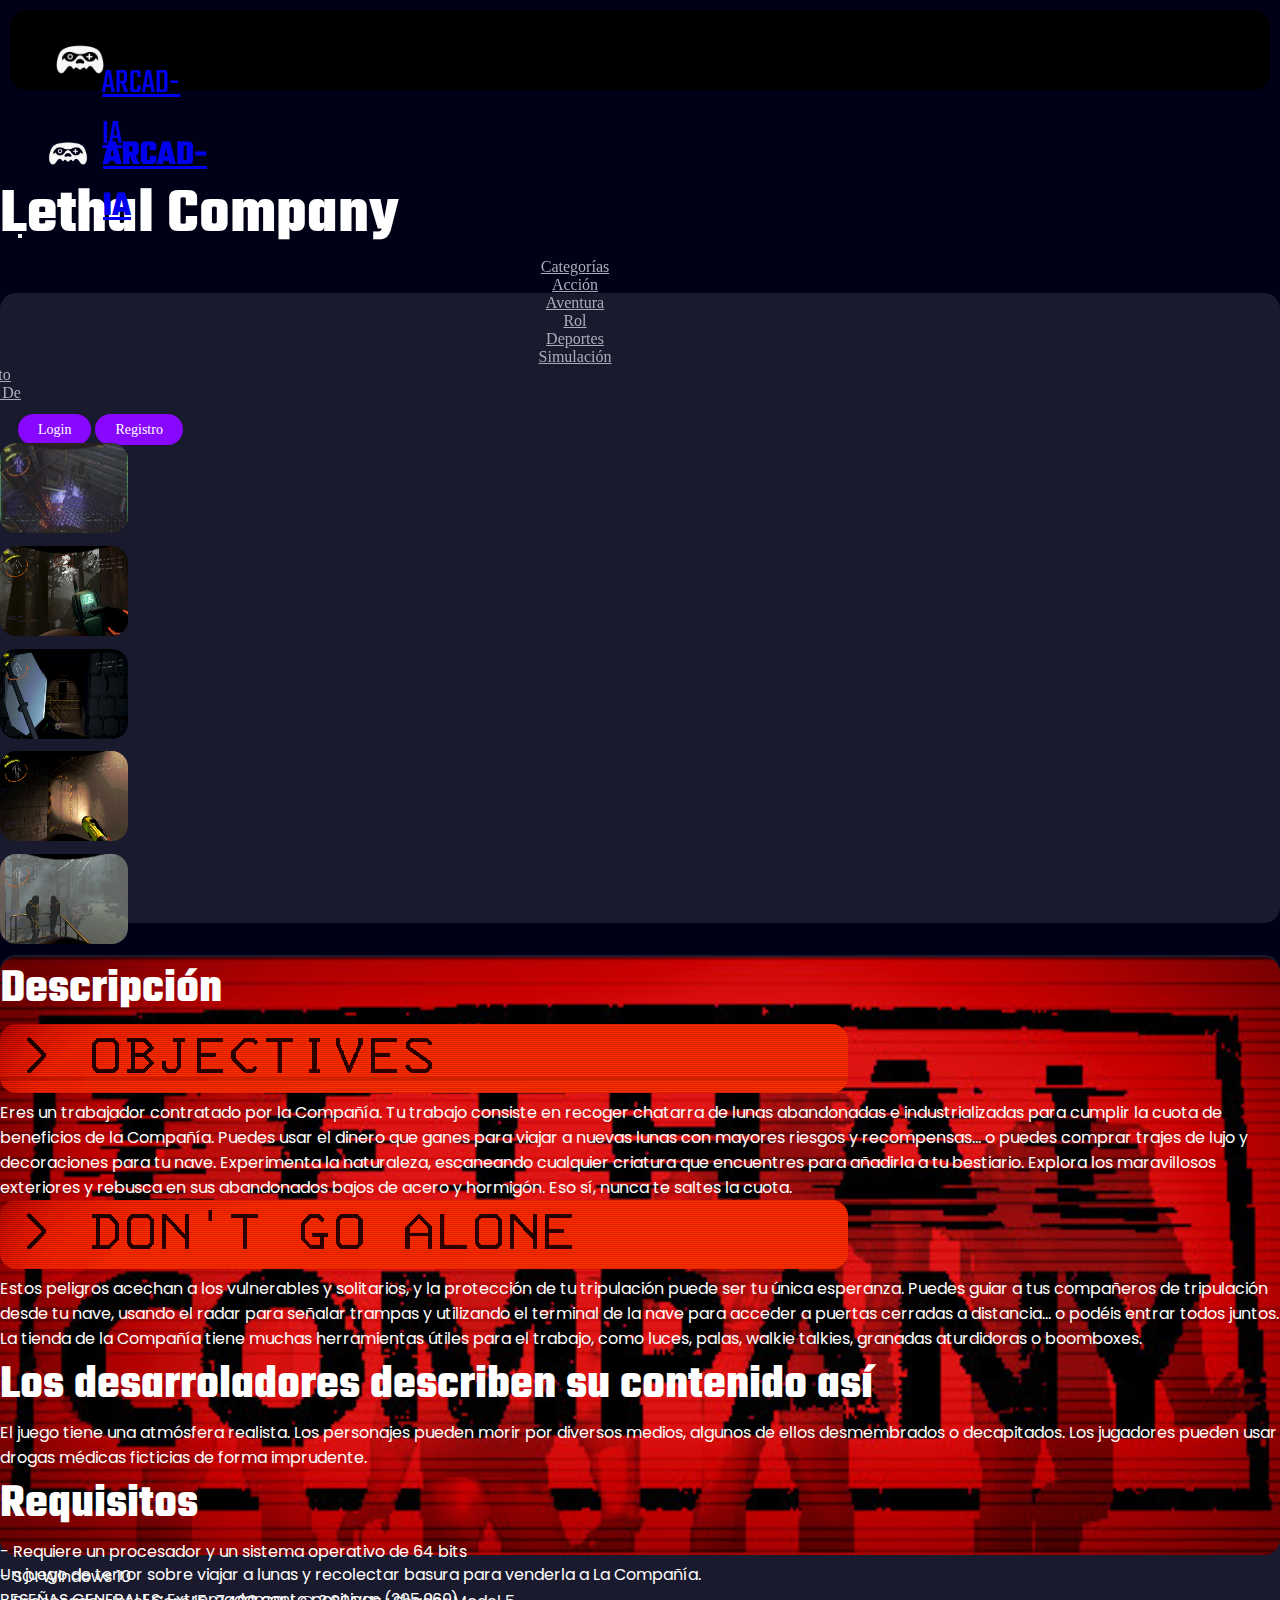
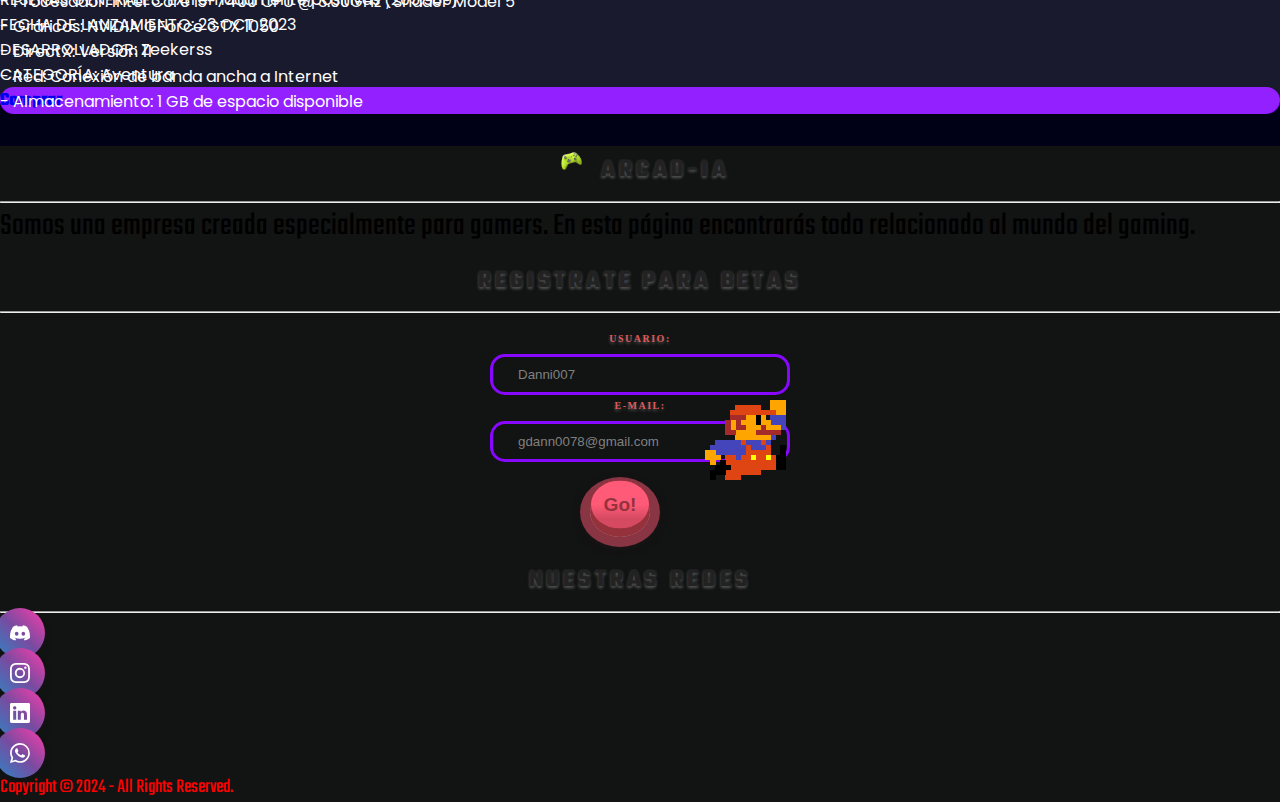
<file: pages/lethal.html>
<!DOCTYPE html>
<html lang="es">

<head>
    <meta charset="UTF-8">
    <meta name="viewport" content="width=device-width, initial-scale=1.0">

    <!--=============================FONTS=============================-->
    <link rel="preconnect" href="https://fonts.googleapis.com">
    <link rel="preconnect" href="https://fonts.gstatic.com" crossorigin>
    <link href="https://fonts.googleapis.com/css2?family=Poppins:wght@300&display=swap" rel="stylesheet">
    <link rel="preconnect" href="https://fonts.googleapis.com">
    <link rel="preconnect" href="https://fonts.gstatic.com" crossorigin>
    <link href="https://fonts.googleapis.com/css2?family=Teko&display=swap" rel="stylesheet">

    <!--===========================BOOTSTRAP=========================-->
    <link href="https://cdn.jsdelivr.net/npm/bootstrap@5.3.2/dist/css/bootstrap.min.css" rel="stylesheet"
        integrity="sha384-T3c6CoIi6uLrA9TneNEoa7RxnatzjcDSCmG1MXxSR1GAsXEV/Dwwykc2MPK8M2HN" crossorigin="anonymous">
    <link rel="stylesheet" href="/styles/navbar.css">
    <link rel="stylesheet" href="/styles/juego.css">
    <link rel="stylesheet" href="/styles/footer.css">
    <link rel="stylesheet" href="https://use.fontawesome.com/releases/v5.6.3/css/all.css">
    <link rel="shortcut icon" href="/assets/images/logo grande.png" type="png" />
    <title>ARCAD-IA | Lethal Company</title>
</head>

<body>
    <header>
        <nav class="navbar navbar-dark bg-dark navbar-expand-lg fixed-top">
            <div class="container-fluid">
                <a class="navbar-brand me-auto" href="/index.html">
                    <img src="/assets/images//logo-PhotoRoom.png-PhotoRoom.png" alt="Logo">
                    <div class="logoNombre d-none d-sm-block animate">
                        ARCAD-IA
                    </div>
                </a>
                <div class="offcanvas offcanvas-end text-bg-dark" tabindex="-1" id="offcanvasDarkNavbar"
                    aria-labelledby="offcanvasDarkNavbarLabel">
                    <div class="offcanvas-header">
                        <h5 class="offcanvas-title" id="offcanvasDarkNavbarLabel">
                            <a class="navbar-brand" href="/index.html">
                                <img src="/assets/images/logo-PhotoRoom.png-PhotoRoom.png" alt="Logo">
                                <div class="logoNombre">
                                    ARCAD-IA
                                </div>
                            </a>
                        </h5>
                        <button type="button" class="btn-close btn-close-white" data-bs-dismiss="offcanvas"
                            aria-label="Close"></button>
                    </div>
                    <div class="offcanvas-body">
                        <ul class="navbar-nav justify-content-center flex-grow-1">
                            <li class="nav-item">
                                <a class="nav-link mx-lg-2" aria-current="page" href="/index.html">Inicio</a>
                            </li>
                            <li class="nav-item dropdown">
                                <a class="nav-link dropdown-toggle" href="#" role="button" data-bs-toggle="dropdown"
                                    aria-expanded="false">
                                    Categorías
                                </a>
                                <ul class="dropdown-menu dropdown-menu-dark">
                                    <li><a class="dropdown-item" href="#accion">Acción</a></li>
                                    <li><a class="dropdown-item" href="#aventura">Aventura</a></li>
                                    <li><a class="dropdown-item" href="#rol">Rol</a></li>
                                    <li><a class="dropdown-item" href="#deportes">Deportes</a></li>
                                    <li><a class="dropdown-item" href="/pages/404.html">Simulación</a></li>
                                </ul>
                            </li>
                            <li class="nav-item">
                                <a class="nav-link mx-lg-2" href="/pages/contacto.html">Contacto</a>
                            </li>
                            <li class="nav-item">
                                <a class="nav-link mx-lg-2" href="/pages/nosotros.html">Acerca De</a>
                            </li>
                            <li>
                                <div class="container">
                                    <input type="text" placeholder="Buscar..." maxlength="30" class="rounded-end-pill">
                                    <div class="btnLupa rounded-start-pill">
                                        <i class="fa fa-search"></i>
                                    </div>
                                </div>
                            </li>
                        </ul>
                    </div>
                </div>
                <div>
                    <a href="/pages/login.html" class="login-button">Login</a>
                    <a href="/pages/registro.html" class="login-button">Registro</a>
                    <!-- <a href="/pages/administacion.html" class="login-button d-hidden" id="botonAdmin"><i class="fa fa-user"></i></a> -->

                </div>
                <button class="navbar-toggler" type="button" data-bs-toggle="offcanvas"
                    data-bs-target="#offcanvasDarkNavbar" aria-controls="offcanvasDarkNavbar"
                    aria-label="Toggle navigation">
                    <span class="navbar-toggler-icon"></span>
                </button>
            </div>
        </nav>
    </header>

    <main class="p-4">
        <h1 class="text-center">Lethal Company</h1>
        <section class="principalSection d-flex justify-content-between p-4 flex-column-reverse flex-xl-row">
            <div class="presentacion d-flex flex-column">
                <iframe src="https://www.youtube.com/embed/qQFUol6k-ig?si=Pr8DyYhFi4oPVQmK" title="YouTube video player"
                    frameborder="0"
                    allow="accelerometer; autoplay; clipboard-write; encrypted-media; gyroscope; picture-in-picture; web-share"
                    allowfullscreen class="trailer img-maximizada mb-2" id="trailer-maximizado"></iframe>
                <img src="/assets/images/lc1.jpg" alt="imagen 1 preview" id="img1-maximizada"
                    class="img-maximizada mb-2">
                <img src="/assets/images/lc2.jpg" alt="imagen 2 preview" id="img2-maximizada"
                    class="img-maximizada mb-2">
                <img src="/assets/images/lc3.jpg" alt="imagen 3 preview" id="img3-maximizada"
                    class="img-maximizada mb-2">
                <img src="/assets/images/lc4.jpg" alt="imagen 4 preview" id="img4-maximizada"
                    class="img-maximizada mb-2">

                <div class="imagenes-presentacion d-flex">
                    <img src="/assets/images/lctrailer.jpg" alt="trailer Preview" id="trailer-preview"
                        onclick="mostrarImagenes('#trailer-maximizado', '#img1-maximizada', '#img2-maximizada', '#img3-maximizada', '#img4-maximizada')">
                    <img src="/assets/images/lc1.jpg" alt="imagen 1 preview" id="img1-preview"
                        onclick="mostrarImagenes('#img1-maximizada', '#trailer-maximizado', '#img2-maximizada', '#img3-maximizada', '#img4-maximizada')">
                    <img src="/assets/images/lc2.jpg" alt="imagen 2 preview" id="img2-preview"
                        onclick="mostrarImagenes('#img2-maximizada', '#trailer-maximizado', '#img1-maximizada', '#img3-maximizada', '#img4-maximizada')">
                    <img src="/assets/images/lc3.jpg" alt="imagen 3 preview" id="img3-preview"
                        onclick="mostrarImagenes('#img3-maximizada', '#trailer-maximizado', '#img2-maximizada', '#img1-maximizada', '#img4-maximizada')">
                    <img src="/assets/images/lc4.jpg" alt="imagen 4 preview" id="img4-preview" class="m-0"
                        onclick="mostrarImagenes('#img4-maximizada', '#trailer-maximizado', '#img2-maximizada', '#img3-maximizada', '#img1-maximizada')">

                </div>
            </div>


            <div class="logo-descripcion d-flex flex-column align-items-md-center align-items-xl-start px-2">
                <img src="/assets/images/header.jpg" alt="logo Lethal Company" class="mb-2 headerImage">
                <div class="parrafos">
                    <p>Un juego de terror sobre viajar a lunas y recolectar basura para venderla a La Compañía.</p>
                    <p>RESEÑAS GENERALES: Extremadamente positivas (205,969)</p>
                    <p>FECHA DE LANZAMIENTO: 23 OCT 2023</p>
                    <p>DESARROLLADOR: Zeekerss</p>
                    <p>CATEGORÍA: Aventura</p>
                </div>

                <div class="botonDescargar mt-2 p-2 px-4 align-self-center d-flex align-items-center">
                    <a href="/pages/404.html" class="text-light">
                        <h3>Comprar</h3>
                    </a>
                </div>

            </div>
        </section>

        <section class="infoSection p-4">
            <h2>Descripción</h2>
            <img src="/assets/images/lethalCompanyDescHeader.gif" alt="Objetivos" class="mb-2">
            <p>Eres un trabajador contratado por la Compañía. Tu trabajo consiste en recoger chatarra de lunas
                abandonadas e industrializadas para cumplir la cuota de beneficios de la Compañía. Puedes usar el dinero
                que ganes para viajar a nuevas lunas con mayores riesgos y recompensas... o puedes comprar trajes de
                lujo y decoraciones para tu nave. Experimenta la naturaleza, escaneando cualquier criatura que
                encuentres para añadirla a tu bestiario. Explora los maravillosos exteriores y rebusca en sus
                abandonados bajos de acero y hormigón. Eso sí, nunca te saltes la cuota.</p>
            <img src="/assets/images/lethalCompanyDescHeader2.gif" alt="No vayas solo" class="mb-2">
            <p>Estos peligros acechan a los vulnerables y solitarios, y la protección de tu tripulación puede ser tu
                única esperanza. Puedes guiar a tus compañeros de tripulación desde tu nave, usando el radar para
                señalar trampas y utilizando el terminal de la nave para acceder a puertas cerradas a distancia... o
                podéis entrar todos juntos. La tienda de la Compañía tiene muchas herramientas útiles para el trabajo,
                como luces, palas, walkie talkies, granadas aturdidoras o boomboxes.</p>
            <h2>Los desarroladores describen su contenido así</h2>
            <p>El juego tiene una atmósfera realista. Los personajes pueden morir por diversos medios, algunos de ellos
                desmembrados o decapitados. Los jugadores pueden usar drogas médicas ficticias de forma imprudente.</p>
            <h2>Requisitos</h2>

            <p>- Requiere un procesador y un sistema operativo de 64 bits
            <p>- SO: Windows 10</p>
            <p>- Procesador: Intel Core i5-7400 CPU @ 3.00GHz ; Shader Model 5</p>
            <p>- Gráficos: NVIDIA GForce GTX 1050</p>
            <p>- DirectX: Versión 11</p>
            <p>- Red: Conexión de banda ancha a Internet</p>
            <p>- Almacenamiento: 1 GB de espacio disponible</p>
            
        </section>
    </main>

    <footer>
        <div class="container">
            <div class="row">
                <div class="col-12 col-md-6 col-lg-4">
                    <h5 class="text-uppercase mb-4 font-weigth-bold text-light title animate">
                        <img src="/assets/images/istockphoto-1410231642-2048x2048-removebg-preview.ico"
                            alt="joystick-icon" class="img-fluid joystick-icon" />
                        Arcad-ia
                    </h5>
                    <hr class="mb-4" />
                    <p class="animate text-bold color text-light">
                        Somos una empresa creada especialmente para gamers. En esta página
                        encontrarás todo relacionado al mundo del gaming.
                    </p>
                </div>
                <div class="col-12 col-md-6 col-lg-4">
                    <h5 class="mb-2 font-weigth-bold text-light title animate">
                        Registrate para Betas
                    </h5>
                    <hr class="mb-4" />
                    <form class="form">
                        <label for="nome" class="labelfut fs-6 title animate">Usuario:</label>

                        <input type="text" name="text" class="input" placeholder="Danni007" required />
                        <div class="mario"></div>
                        <label for="email" class="labelfut title animate fs-6">E-mail:</label>

                        <input type="text" name="text" class="input" placeholder="gdann0078@gmail.com" required />
                        <button class="btn-class-name" onclick="enviarEmail()">
                            <span class="back"></span>
                            <span class="front text-bg-danger">Go!</span>
                        </button>
                    </form>
                </div>
                <div class="col-12 col-md-6 col-lg-4">
                    <h5 class="text-uppercase mb-4 font-weigth-bold text-light title animate">
                        Nuestras Redes
                    </h5>
                    <hr class="mb-4" />
                    <div class="d-flex justify-content-between">
                        <!-- Discord Icon -->
                        <div class="tooltip-container">
                            <span class="text">
                                <div class="borde-back">
                                    <div class="icon">
                                        <svg viewBox="0 0 16 16" class="bi bi-discord" height="20" width="20">
                                            <path
                                                d="M13.545 2.907a13.227 13.227 0 0 0-3.257-1.011.05.05 0 0 0-.052.025c-.141.25-.297.577-.406.833a12.19 12.19 0 0 0-3.658 0 8.258 8.258 0 0 0-.412-.833.051.051 0 0 0-.052-.025c-1.125.194-2.22.534-3.257 1.011a.041.041 0 0 0-.021.018C.356 6.024-.213 9.047.066 12.032c.001.014.01.028.021.037a13.276 13.276 0 0 0 3.995 2.02.05.05 0 0 0 .056-.019c.308-.42.582-.863.818-1.329a.05.05 0 0 0-.01-.059.051.051 0 0 0-.018-.011 8.875 8.875 0 0 1-1.248-.595.05.05 0 0 1-.02-.066.051.051 0 0 1 .015-.019c.084-.063.168-.129.248-.195a.05.05 0 0 1 .051-.007c2.619 1.196 5.454 1.196 8.041 0a.052.052 0 0 1 .053.007c.08.066.164.132.248.195a.051.051 0 0 1-.004.085 8.254 8.254 0 0 1-1.249.594.05.05 0 0 0-.03.03.052.052 0 0 0 .003.041c.24.465.515.909.817 1.329a.05.05 0 0 0 .056.019 13.235 13.235 0 0 0 4.001-2.02.049.049 0 0 0 .021-.037c.334-3.451-.559-6.449-2.366-9.106a.034.034 0 0 0-.02-.019Zm-8.198 7.307c-.789 0-1.438-.724-1.438-1.612 0-.889.637-1.613 1.438-1.613.807 0 1.45.73 1.438 1.613 0 .888-.637 1.612-1.438 1.612Zm5.316 0c-.788 0-1.438-.724-1.438-1.612 0-.889.637-1.613 1.438-1.613.807 0 1.451.73 1.438 1.613 0 .888-.631 1.612-1.438 1.612Z">
                                            </path>
                                        </svg>
                                    </div>
                                </div>
                            </span>
                        </div>
                        <!-- Instagram Icon -->
                        <div class="tooltip-container">
                            <span class="text">
                                <div class="borde-back">
                                    <div class="icon">
                                        <svg viewBox="0 0 16 16" class="bi bi-instagram" height="20" width="20">
                                            <path
                                                d="M8 0C5.829 0 5.556.01 4.703.048 3.85.088 3.269.222 2.76.42a3.917 3.917 0 0 0-1.417.923A3.927 3.927 0 0 0 .42 2.76C.222 3.268.087 3.85.048 4.7.01 5.555 0 5.827 0 8.001c0 2.172.01 2.444.048 3.297.04.852.174 1.433.372 1.942.205.526.478.972.923 1.417.444.445.89.719 1.416.923.51.198 1.09.333 1.942.372C5.555 15.99 5.827 16 8 16s2.444-.01 3.298-.048c.851-.04 1.434-.174 1.943-.372a3.916 3.916 0 0 0 1.416-.923c.445-.445.718-.891.923-1.417.197-.509.332-1.09.372-1.942C15.99 10.445 16 10.173 16 8s-.01-2.445-.048-3.299c-.04-.851-.175-1.433-.372-1.941a3.926 3.926 0 0 0-.923-1.417A3.911 3.911 0 0 0 13.24.42c-.51-.198-1.092-.333-1.943-.372C10.443.01 10.172 0 7.998 0h.003zm-.717 1.442h.718c2.136 0 2.389.007 3.232.046.78.035 1.204.166 1.486.275.373.145.64.319.92.599.28.28.453.546.598.92.11.281.24.705.275 1.485.039.843.047 1.096.047 3.231s-.008 2.389-.047 3.232c-.035.78-.166 1.203-.275 1.485a2.47 2.47 0 0 1-.599.919c-.28.28-.546.453-.92.598-.28.11-.704.24-1.485.276-.843.038-1.096.047-3.232.047s-2.39-.009-3.233-.047c-.78-.036-1.203-.166-1.485-.276a2.478 2.478 0 0 1-.92-.598 2.48 2.48 0 0 1-.6-.92c-.109-.281-.24-.705-.275-1.485-.038-.843-.046-1.096-.046-3.233 0-2.136.008-2.388.046-3.231.036-.78.166-1.204.276-1.486.145-.373.319-.64.599-.92.28-.28.546-.453.92-.598.282-.11.705-.24 1.485-.276.738-.034 1.024-.044 2.515-.045v.002zm4.988 1.328a.96.96 0 1 0 0 1.92.96.96 0 0 0 0-1.92zm-4.27 1.122a4.109 4.109 0 1 0 0 8.217 4.109 4.109 0 0 0 0-8.217zm0 1.441a2.667 2.667 0 1 1 0 5.334 2.667 2.667 0 0 1 0-5.334z" />
                                        </svg>
                                    </div>
                                </div>
                            </span>
                        </div>
                        <!-- LinkedIn Icon -->
                        <div class="tooltip-container">
                            <span class="text">
                                <div class="borde-back">
                                    <div class="icon">
                                        <svg width="20" height="20" class="bi bi-linkedin" viewBox="0 0 16 16">
                                            <path
                                                d="M0 1.146C0 .513.526 0 1.175 0h13.65C15.474 0 16 .513 16 1.146v13.708c0 .633-.526 1.146-1.175 1.146H1.175C.526 16 0 15.487 0 14.854V1.146zm4.943 12.248V6.169H2.542v7.225h2.401zm-1.2-8.212c.837 0 1.358-.554 1.358-1.248-.015-.709-.52-1.248-1.342-1.248-.822 0-1.359.54-1.359 1.248 0 .694.521 1.248 1.327 1.248h.016zm4.908 8.212V9.359c0-.216.016-.432.08-.586.173-.431.568-.878 1.232-.878.869 0 1.216.662 1.216 1.634v3.865h2.401V9.25c0-2.22-1.184-3.252-2.764-3.252-1.274 0-1.845.7-2.165 1.193v.025h-.016a5.54 5.54 0 0 1 .016-.025V6.169h-2.4c.03.678 0 7.225 0 7.225h2.4z" />
                                        </svg>
                                    </div>
                                </div>
                            </span>
                        </div>
                        <!-- WhatsApp Icon -->
                        <div class="tooltip-container">
                            <span class="text">
                                <div class="borde-back">
                                    <div class="icon">
                                        <svg width="20" height="20" class="bi bi-whatsapp" viewBox="0 0 16 16">
                                            <path
                                                d="M13.601 2.326A7.854 7.854 0 0 0 7.994 0C3.627 0 .068 3.558.064 7.926c0 1.399.366 2.76 1.057 3.965L0 16l4.204-1.102a7.933 7.933 0 0 0 3.79.965h.004c4.368 0 7.926-3.558 7.93-7.93A7.898 7.898 0 0 0 13.6 2.326zM7.994 14.521a6.573 6.573 0 0 1-3.356-.92l-.24-.144-2.494.654.666-2.433-.156-.251a6.56 6.56 0 0 1-1.007-3.505c0-3.626 2.957-6.584 6.591-6.584a6.56 6.56 0 0 1 4.66 1.931 6.557 6.557 0 0 1 1.928 4.66c-.004 3.639-2.961 6.592-6.592 6.592zm3.615-4.934c-.197-.099-1.17-.578-1.353-.646-.182-.065-.315-.099-.445.099-.133.197-.513.646-.627.775-.114.133-.232.148-.43.05-.197-.1-.836-.308-1.592-.985-.59-.525-.985-1.175-1.103-1.372-.114-.198-.011-.304.088-.403.087-.088.197-.232.296-.346.1-.114.133-.198.198-.33.065-.134.034-.248-.015-.347-.05-.099-.445-1.076-.612-1.47-.16-.389-.323-.335-.445-.34-.114-.007-.247-.007-.38-.007a.729.729 0 0 0-.529.247c-.182.198-.691.677-.691 1.654 0 .977.71 1.916.81 2.049.098.133 1.394 2.132 3.383 2.992.47.205.84.326 1.129.418.475.152.904.129 1.246.08.38-.058 1.171-.48 1.338-.943.164-.464.164-.86.114-.943-.049-.084-.182-.133-.38-.232z" />
                                        </svg>
                                    </div>
                                </div>
                            </span>
                        </div>
                    </div>
                </div>
                <div class="col-12 text-center animacion luz pt-5">
                    <p class="mb-0 text-bold animate" id="copyRig">
                        Copyright © 2024 - All Rights Reserved.
                    </p>
                </div>
            </div>
        </div>
    </footer>


    <!--=============================SCRIPTS==========================-->
    <script src="https://cdn.jsdelivr.net/npm/bootstrap@5.3.2/dist/js/bootstrap.bundle.min.js"
        integrity="sha384-C6RzsynM9kWDrMNeT87bh95OGNyZPhcTNXj1NW7RuBCsyN/o0jlpcV8Qyq46cDfL"
        crossorigin="anonymous"></script>
    <script src="/js/navbar.js"></script>
    <script src="/js/juego.js"></script>
    <script src="/js/footer.js"></script>
    <script src="https://smtpjs.com/v3/smtp.js"></script>
</body>

</html>
</file>
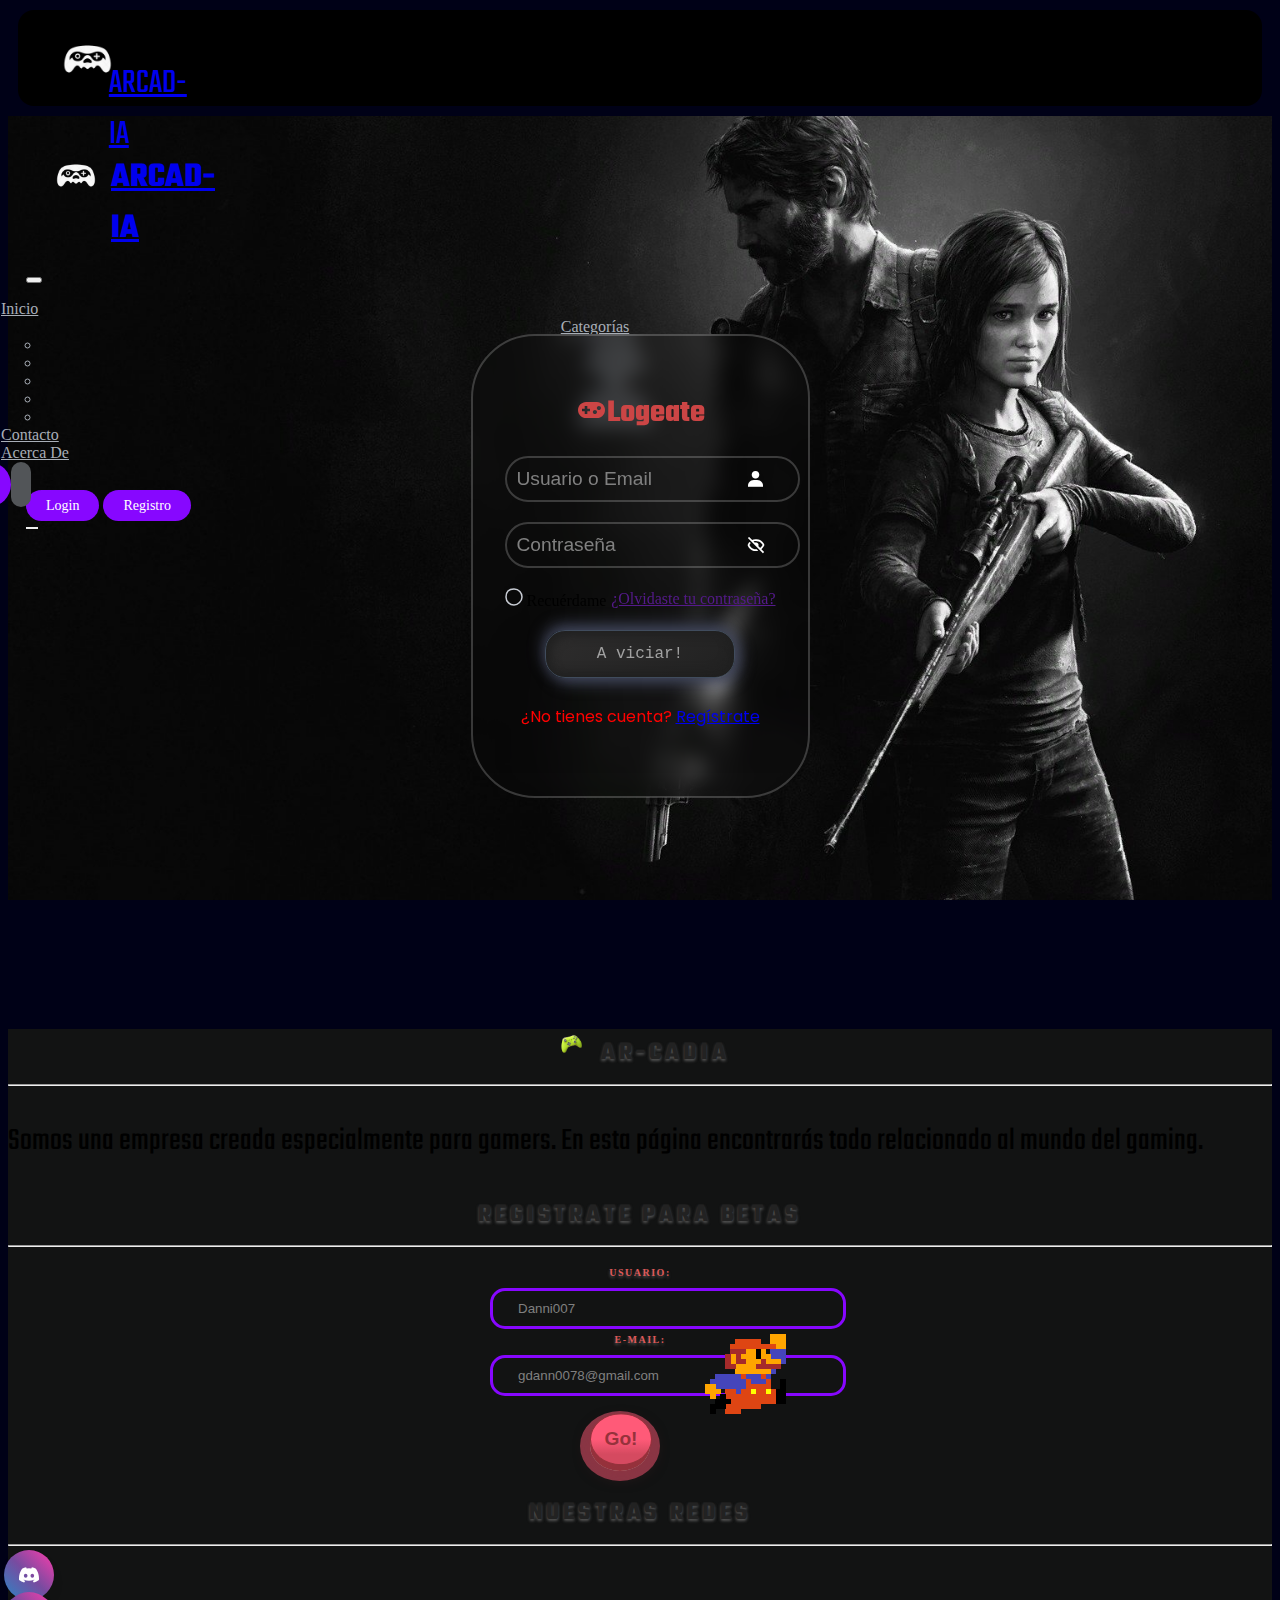
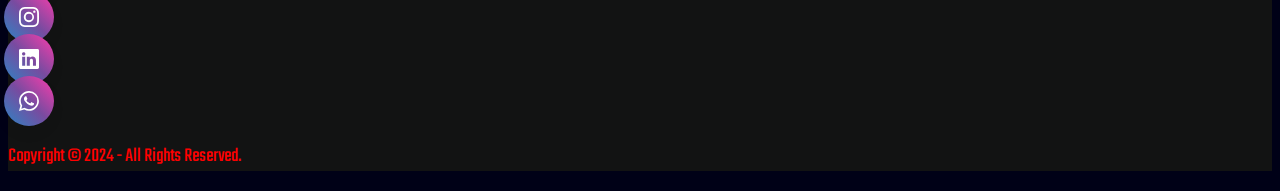
<file: pages/login.html>
<!DOCTYPE html>
<html lang="en">

<head>
  <meta charset="UTF-8" />
  <meta name="viewport" content="width=device-width, initial-scale=1.0" />
  <meta name="description" content="" />
  <meta name="keywords" content="" />
  <link rel="shortcut icon" href="/assets/images/logo grande.png" type="png" />
  <link href="https://cdn.jsdelivr.net/npm/bootstrap@5.3.2/dist/css/bootstrap.min.css" rel="stylesheet"
    integrity="sha384-T3c6CoIi6uLrA9TneNEoa7RxnatzjcDSCmG1MXxSR1GAsXEV/Dwwykc2MPK8M2HN" crossorigin="anonymous">
  <link rel="stylesheet" href="/styles/navbar.css">
  <link rel="stylesheet" href="/styles/login.css">
  <link rel="stylesheet" href="/styles/footer.css">
  <link rel="preconnect" href="https://fonts.googleapis.com">
  <link rel="preconnect" href="https://fonts.gstatic.com" crossorigin>
  <link href="https://fonts.googleapis.com/css2?family=Teko:wght@300&display=swap" rel="stylesheet">
  <link href="https://fonts.googleapis.com/css2?family=Poppins:wght@300&family=Teko:wght@300;500&display=swap"
    rel="stylesheet">
  <link href="https://unpkg.com/boxicons@2.1.4/css/boxicons.min.css" rel="stylesheet" />
  <link rel="stylesheet" href="https://use.fontawesome.com/releases/v5.6.3/css/all.css">
  <title>ARCAD-IA | Login</title>
</head>

<body>

  <header>
    <nav class="navbar navbar-dark bg-dark navbar-expand-lg fixed-top">
        <div class="container-fluid">
            <a class="navbar-brand me-auto" href="/index.html">
                <img src="/assets/images//logo-PhotoRoom.png-PhotoRoom.png" alt="Logo">
                <div class="logoNombre d-none d-sm-block animate">
                    ARCAD-IA
                </div>
            </a>
            <div class="offcanvas offcanvas-end text-bg-dark" tabindex="-1" id="offcanvasDarkNavbar"
                aria-labelledby="offcanvasDarkNavbarLabel">
                <div class="offcanvas-header">
                    <h5 class="offcanvas-title" id="offcanvasDarkNavbarLabel">
                        <a class="navbar-brand" href="/index.html">
                            <img src="/assets/images/logo-PhotoRoom.png-PhotoRoom.png" alt="Logo">
                            <div class="logoNombre">
                                ARCAD-IA
                            </div>
                        </a>
                    </h5>
                    <button type="button" class="btn-close btn-close-white" data-bs-dismiss="offcanvas"
                        aria-label="Close"></button>
                </div>
                <div class="offcanvas-body">
                    <ul class="navbar-nav justify-content-center flex-grow-1">
                        <li class="nav-item">
                            <a class="nav-link mx-lg-2" aria-current="page" href="/index.html">Inicio</a>
                        </li>
                        <li class="nav-item dropdown">
                            <a class="nav-link dropdown-toggle" href="#" role="button" data-bs-toggle="dropdown"
                                aria-expanded="false">
                                Categorías
                            </a>
                            <ul class="dropdown-menu dropdown-menu-dark">
                                <li><a class="dropdown-item" href="#accion">Acción</a></li>
                                <li><a class="dropdown-item" href="#aventura">Aventura</a></li>
                                <li><a class="dropdown-item" href="#rol">Rol</a></li>
                                <li><a class="dropdown-item" href="#deportes">Deportes</a></li>
                                <li><a class="dropdown-item" href="/pages/404.html">Simulación</a></li>
                            </ul>
                        </li>
                        <li class="nav-item">
                            <a class="nav-link mx-lg-2" href="/pages/contacto.html">Contacto</a>
                        </li>
                        <li class="nav-item">
                            <a class="nav-link mx-lg-2" href="/pages/nosotros.html">Acerca De</a>
                        </li>
                        <li>
                            <div class="container">
                                <input type="text" placeholder="Buscar..." maxlength="30" class="rounded-end-pill">
                                <div class="btnLupa rounded-start-pill">
                                    <i class="fa fa-search"></i>
                                </div>
                            </div>
                        </li>
                    </ul>
                </div>
            </div>
            <div>
                <a href="/pages/login.html" class="login-button">Login</a>
                <a href="/pages/registro.html" class="login-button">Registro</a>
                <!-- <a href="/pages/administacion.html" class="login-button d-hidden" id="botonAdmin"><i class="fa fa-user"></i></a> -->

            </div>
            <button class="navbar-toggler" type="button" data-bs-toggle="offcanvas"
                data-bs-target="#offcanvasDarkNavbar" aria-controls="offcanvasDarkNavbar"
                aria-label="Toggle navigation">
                <span class="navbar-toggler-icon"></span>
            </button>
        </div>
    </nav>
</header>

  <main class="bodyLogin login">
    <div class="container">
      <div class="row">
        <div class="col-sm-12 col-md-6 mx-auto">
          <form class="form-login" id="form" name="login">
            <h1 class="text-light animate">
              <i class="bx bxs-joystick-alt" style="vertical-align: middle; margin-bottom: 5px"></i>Logeate
            </h1>
            <div class="input-box">
              <input type="text" name="usuario" placeholder="Usuario o Email" required maxlength="20">
              <i class="bx bxs-user"></i>
            </div>
            <div class="input-box">
              <input type="password" id="pass" id="password" name="password" placeholder="Contraseña" required maxlength="20">

              <i class="bx bx-hide" id="hideIcon" onclick="ocultarPassword()"></i>
              <i class="bx bxs-show" id="showIcon" style="display: none" onclick="ocultarPassword()"></i>
            </div>
            <div class="recuerdame text-light">
              <input type="checkbox" id="cbx2" style="display: none" />
              <label for="cbx2" class="check">
                <svg width="18px" height="18px" viewBox="0 0 18 18">
                  <path
                    d="M 1 9 L 1 9 c 0 -5 3 -8 8 -8 L 9 1 C 14 1 17 5 17 9 L 17 9 c 0 4 -4 8 -8 8 L 9 17 C 5 17 1 14 1 9 L 1 9 Z">
                  </path>
                  <polyline points="1 9 7 14 15 4"></polyline>
                </svg>
                Recuérdame
              </label>
              <a href="" id="open-button" class="open-button">¿Olvidaste tu contraseña?</a>
              <!-- MODAL -->
              <div class="window-background" id="window-background">
                <div class="window-container" id="window-container">
                  <button class="close-button" id="close-button">X</button>
                  <h1 class="text-light animate">
                    ¿Como recupero mi contraseña?
                  </h1>
                  <p>Sigue estos pasos para recuperar la contraseña</p>
                  <ol>
                    <li>
                      Introduce tu dirección de correo electrónico asociada a la
                      cuenta.
                    </li>
                    <li>
                      Recibirás un correo electrónico con un enlace de
                      restablecimiento.
                    </li>
                    <li>
                      Haz clic en el enlace para restablecer tu contraseña.
                    </li>
                    <li>Elige una nueva contraseña segura y guárdala.</li>
                  </ol>
                </div>
              </div>
            </div>

            <!--  -->
            <button class="botLogin" type="button" value="Enviar" id="submit" onclick="validateInputs()">
              A viciar!
            </button>
            <div class="registro-link">
              <p>
                ¿No tienes cuenta?
                <a href="/pages/registro.html">Regístrate</a>
              </p>
            </div>
          </form>
        </div>
      </div>
    </div>
  </main>


  <footer>
    <div class="container">
      <div class="row">
        <div class="col-12 col-md-6 col-lg-4">
          <h5 class="text-uppercase mb-4 font-weigth-bold text-light title animate">
            <img src="/assets/images/istockphoto-1410231642-2048x2048-removebg-preview.ico" alt="joystick-icon"
              class="img-fluid joystick-icon" />
            Ar-cadia
          </h5>
          <hr class="mb-4" />
          <p class="animate text-bold color text-light">
            Somos una empresa creada especialmente para gamers. En esta página
            encontrarás todo relacionado al mundo del gaming.
          </p>
        </div>
        <div class="col-12 col-md-6 col-lg-4">
          <h5 class="mb-2 font-weigth-bold text-light title animate">
            Registrate para Betas
          </h5>
          <hr class="mb-4" />
          <form class="form">
            <label for="nome" class="labelfut fs-6 title animate">Usuario:</label>

            <input type="text" name="text" class="input" placeholder="Danni007" required maxlength="20">
            <div class="mario"></div>
            <label for="email" class="labelfut title animate fs-6">E-mail:</label>

            <input type="email" name="text" class="input" placeholder="gdann0078@gmail.com" required maxlength="25">
            <button class="btn-class-name" onclick="enviarEmail()">
              <span class="back"></span>
              <span class="front text-bg-danger">Go!</span>
            </button>
          </form>
        </div>
        <div class="col-12 col-md-6 col-lg-4">
          <h5 class="text-uppercase mb-4 font-weigth-bold text-light title animate">
            Nuestras Redes
          </h5>
          <hr class="mb-4" />
          <div class="d-flex justify-content-between">
            <!-- Discord Icon -->
            <div class="tooltip-container">
              <span class="text">
                <div class="borde-back">
                  <div class="icon">
                    <svg viewBox="0 0 16 16" class="bi bi-discord" height="20" width="20">
                      <path
                        d="M13.545 2.907a13.227 13.227 0 0 0-3.257-1.011.05.05 0 0 0-.052.025c-.141.25-.297.577-.406.833a12.19 12.19 0 0 0-3.658 0 8.258 8.258 0 0 0-.412-.833.051.051 0 0 0-.052-.025c-1.125.194-2.22.534-3.257 1.011a.041.041 0 0 0-.021.018C.356 6.024-.213 9.047.066 12.032c.001.014.01.028.021.037a13.276 13.276 0 0 0 3.995 2.02.05.05 0 0 0 .056-.019c.308-.42.582-.863.818-1.329a.05.05 0 0 0-.01-.059.051.051 0 0 0-.018-.011 8.875 8.875 0 0 1-1.248-.595.05.05 0 0 1-.02-.066.051.051 0 0 1 .015-.019c.084-.063.168-.129.248-.195a.05.05 0 0 1 .051-.007c2.619 1.196 5.454 1.196 8.041 0a.052.052 0 0 1 .053.007c.08.066.164.132.248.195a.051.051 0 0 1-.004.085 8.254 8.254 0 0 1-1.249.594.05.05 0 0 0-.03.03.052.052 0 0 0 .003.041c.24.465.515.909.817 1.329a.05.05 0 0 0 .056.019 13.235 13.235 0 0 0 4.001-2.02.049.049 0 0 0 .021-.037c.334-3.451-.559-6.449-2.366-9.106a.034.034 0 0 0-.02-.019Zm-8.198 7.307c-.789 0-1.438-.724-1.438-1.612 0-.889.637-1.613 1.438-1.613.807 0 1.45.73 1.438 1.613 0 .888-.637 1.612-1.438 1.612Zm5.316 0c-.788 0-1.438-.724-1.438-1.612 0-.889.637-1.613 1.438-1.613.807 0 1.451.73 1.438 1.613 0 .888-.631 1.612-1.438 1.612Z">
                      </path>
                    </svg>
                  </div>
                </div>
              </span>
            </div>
            <!-- Instagram Icon -->
            <div class="tooltip-container">
              <span class="text">
                <div class="borde-back">
                  <div class="icon">
                    <svg viewBox="0 0 16 16" class="bi bi-instagram" height="20" width="20">
                      <path
                        d="M8 0C5.829 0 5.556.01 4.703.048 3.85.088 3.269.222 2.76.42a3.917 3.917 0 0 0-1.417.923A3.927 3.927 0 0 0 .42 2.76C.222 3.268.087 3.85.048 4.7.01 5.555 0 5.827 0 8.001c0 2.172.01 2.444.048 3.297.04.852.174 1.433.372 1.942.205.526.478.972.923 1.417.444.445.89.719 1.416.923.51.198 1.09.333 1.942.372C5.555 15.99 5.827 16 8 16s2.444-.01 3.298-.048c.851-.04 1.434-.174 1.943-.372a3.916 3.916 0 0 0 1.416-.923c.445-.445.718-.891.923-1.417.197-.509.332-1.09.372-1.942C15.99 10.445 16 10.173 16 8s-.01-2.445-.048-3.299c-.04-.851-.175-1.433-.372-1.941a3.926 3.926 0 0 0-.923-1.417A3.911 3.911 0 0 0 13.24.42c-.51-.198-1.092-.333-1.943-.372C10.443.01 10.172 0 7.998 0h.003zm-.717 1.442h.718c2.136 0 2.389.007 3.232.046.78.035 1.204.166 1.486.275.373.145.64.319.92.599.28.28.453.546.598.92.11.281.24.705.275 1.485.039.843.047 1.096.047 3.231s-.008 2.389-.047 3.232c-.035.78-.166 1.203-.275 1.485a2.47 2.47 0 0 1-.599.919c-.28.28-.546.453-.92.598-.28.11-.704.24-1.485.276-.843.038-1.096.047-3.232.047s-2.39-.009-3.233-.047c-.78-.036-1.203-.166-1.485-.276a2.478 2.478 0 0 1-.92-.598 2.48 2.48 0 0 1-.6-.92c-.109-.281-.24-.705-.275-1.485-.038-.843-.046-1.096-.046-3.233 0-2.136.008-2.388.046-3.231.036-.78.166-1.204.276-1.486.145-.373.319-.64.599-.92.28-.28.546-.453.92-.598.282-.11.705-.24 1.485-.276.738-.034 1.024-.044 2.515-.045v.002zm4.988 1.328a.96.96 0 1 0 0 1.92.96.96 0 0 0 0-1.92zm-4.27 1.122a4.109 4.109 0 1 0 0 8.217 4.109 4.109 0 0 0 0-8.217zm0 1.441a2.667 2.667 0 1 1 0 5.334 2.667 2.667 0 0 1 0-5.334z" />
                    </svg>
                  </div>
                </div>
              </span>
            </div>
            <!-- LinkedIn Icon -->
            <div class="tooltip-container">
              <span class="text">
                <div class="borde-back">
                  <div class="icon">
                    <svg width="20" height="20" class="bi bi-linkedin" viewBox="0 0 16 16">
                      <path
                        d="M0 1.146C0 .513.526 0 1.175 0h13.65C15.474 0 16 .513 16 1.146v13.708c0 .633-.526 1.146-1.175 1.146H1.175C.526 16 0 15.487 0 14.854V1.146zm4.943 12.248V6.169H2.542v7.225h2.401zm-1.2-8.212c.837 0 1.358-.554 1.358-1.248-.015-.709-.52-1.248-1.342-1.248-.822 0-1.359.54-1.359 1.248 0 .694.521 1.248 1.327 1.248h.016zm4.908 8.212V9.359c0-.216.016-.432.08-.586.173-.431.568-.878 1.232-.878.869 0 1.216.662 1.216 1.634v3.865h2.401V9.25c0-2.22-1.184-3.252-2.764-3.252-1.274 0-1.845.7-2.165 1.193v.025h-.016a5.54 5.54 0 0 1 .016-.025V6.169h-2.4c.03.678 0 7.225 0 7.225h2.4z" />
                    </svg>
                  </div>
                </div>
              </span>
            </div>
            <!-- WhatsApp Icon -->
            <div class="tooltip-container">
              <span class="text">
                <div class="borde-back">
                  <div class="icon">
                    <svg width="20" height="20" class="bi bi-whatsapp" viewBox="0 0 16 16">
                      <path
                        d="M13.601 2.326A7.854 7.854 0 0 0 7.994 0C3.627 0 .068 3.558.064 7.926c0 1.399.366 2.76 1.057 3.965L0 16l4.204-1.102a7.933 7.933 0 0 0 3.79.965h.004c4.368 0 7.926-3.558 7.93-7.93A7.898 7.898 0 0 0 13.6 2.326zM7.994 14.521a6.573 6.573 0 0 1-3.356-.92l-.24-.144-2.494.654.666-2.433-.156-.251a6.56 6.56 0 0 1-1.007-3.505c0-3.626 2.957-6.584 6.591-6.584a6.56 6.56 0 0 1 4.66 1.931 6.557 6.557 0 0 1 1.928 4.66c-.004 3.639-2.961 6.592-6.592 6.592zm3.615-4.934c-.197-.099-1.17-.578-1.353-.646-.182-.065-.315-.099-.445.099-.133.197-.513.646-.627.775-.114.133-.232.148-.43.05-.197-.1-.836-.308-1.592-.985-.59-.525-.985-1.175-1.103-1.372-.114-.198-.011-.304.088-.403.087-.088.197-.232.296-.346.1-.114.133-.198.198-.33.065-.134.034-.248-.015-.347-.05-.099-.445-1.076-.612-1.47-.16-.389-.323-.335-.445-.34-.114-.007-.247-.007-.38-.007a.729.729 0 0 0-.529.247c-.182.198-.691.677-.691 1.654 0 .977.71 1.916.81 2.049.098.133 1.394 2.132 3.383 2.992.47.205.84.326 1.129.418.475.152.904.129 1.246.08.38-.058 1.171-.48 1.338-.943.164-.464.164-.86.114-.943-.049-.084-.182-.133-.38-.232z" />
                    </svg>
                  </div>
                </div>
              </span>
            </div>
          </div>
        </div>
        <div class="col-12 text-center animacion luz pt-5">
          <p class="mb-0 text-bold animate" id="copyRig">
            Copyright © 2024 - All Rights Reserved.
          </p>
        </div>
      </div>
    </div>
  </footer>


  <script src="https://cdn.jsdelivr.net/npm/bootstrap@5.3.2/dist/js/bootstrap.bundle.min.js"
        integrity="sha384-C6RzsynM9kWDrMNeT87bh95OGNyZPhcTNXj1NW7RuBCsyN/o0jlpcV8Qyq46cDfL"
        crossorigin="anonymous"></script>
  <script src="/js/navbar.js"></script>
  <script src="/js/login.js"></script>
  <script src="/js/footer.js"></script>
  <script src="https://smtpjs.com/v3/smtp.js"></script>
</body>

</html>
</file>
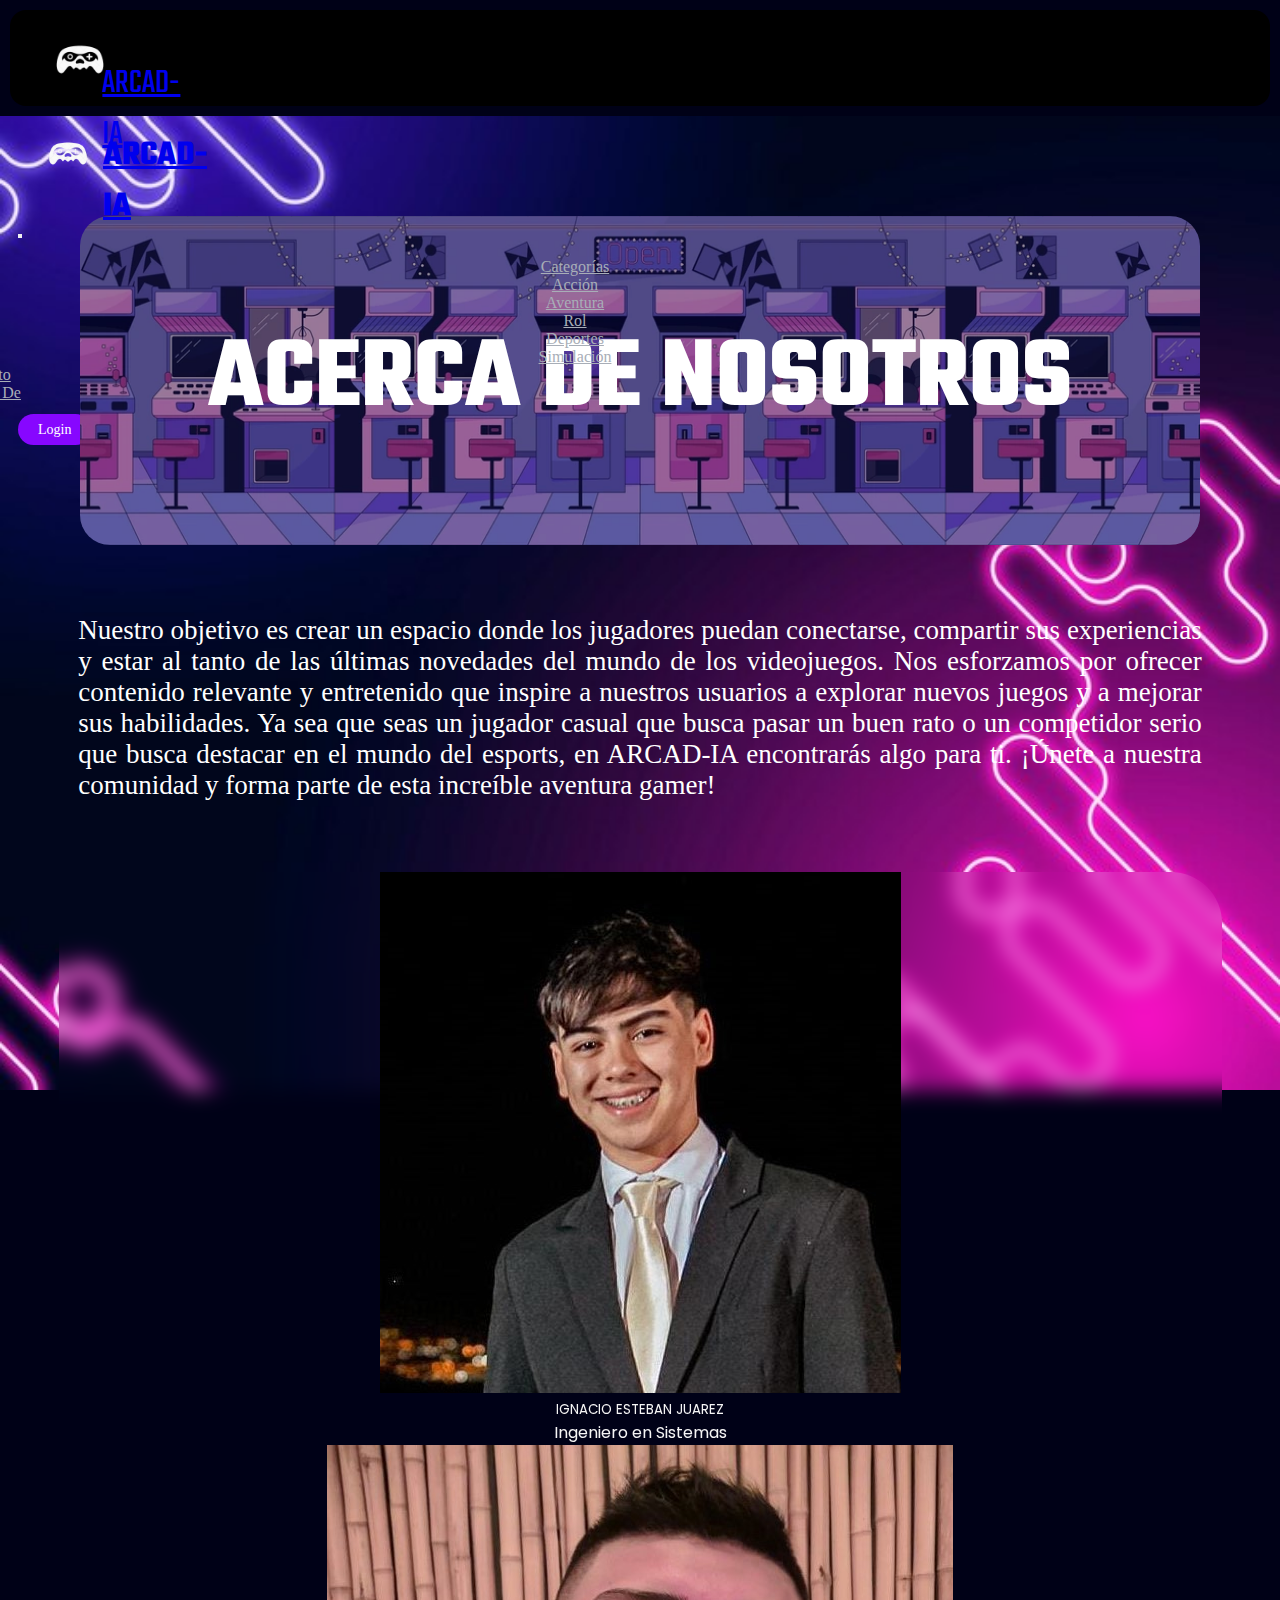
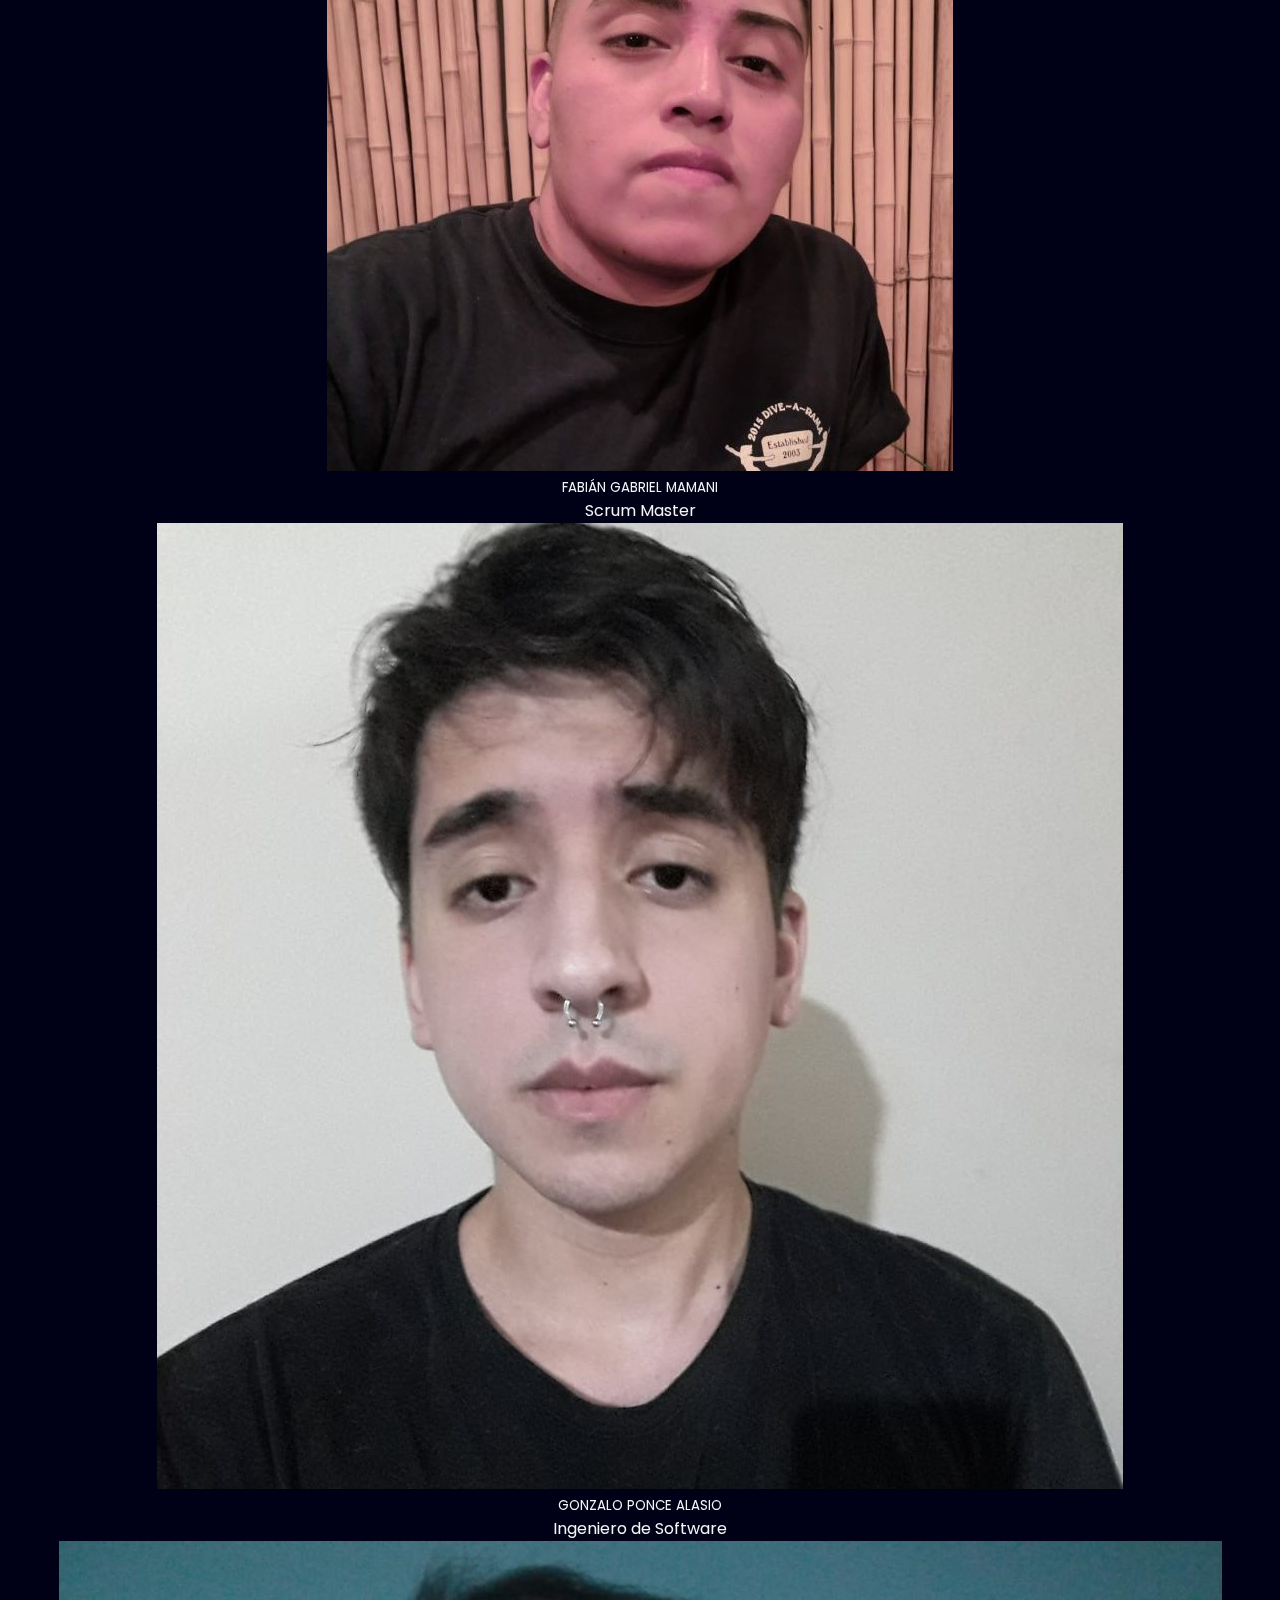
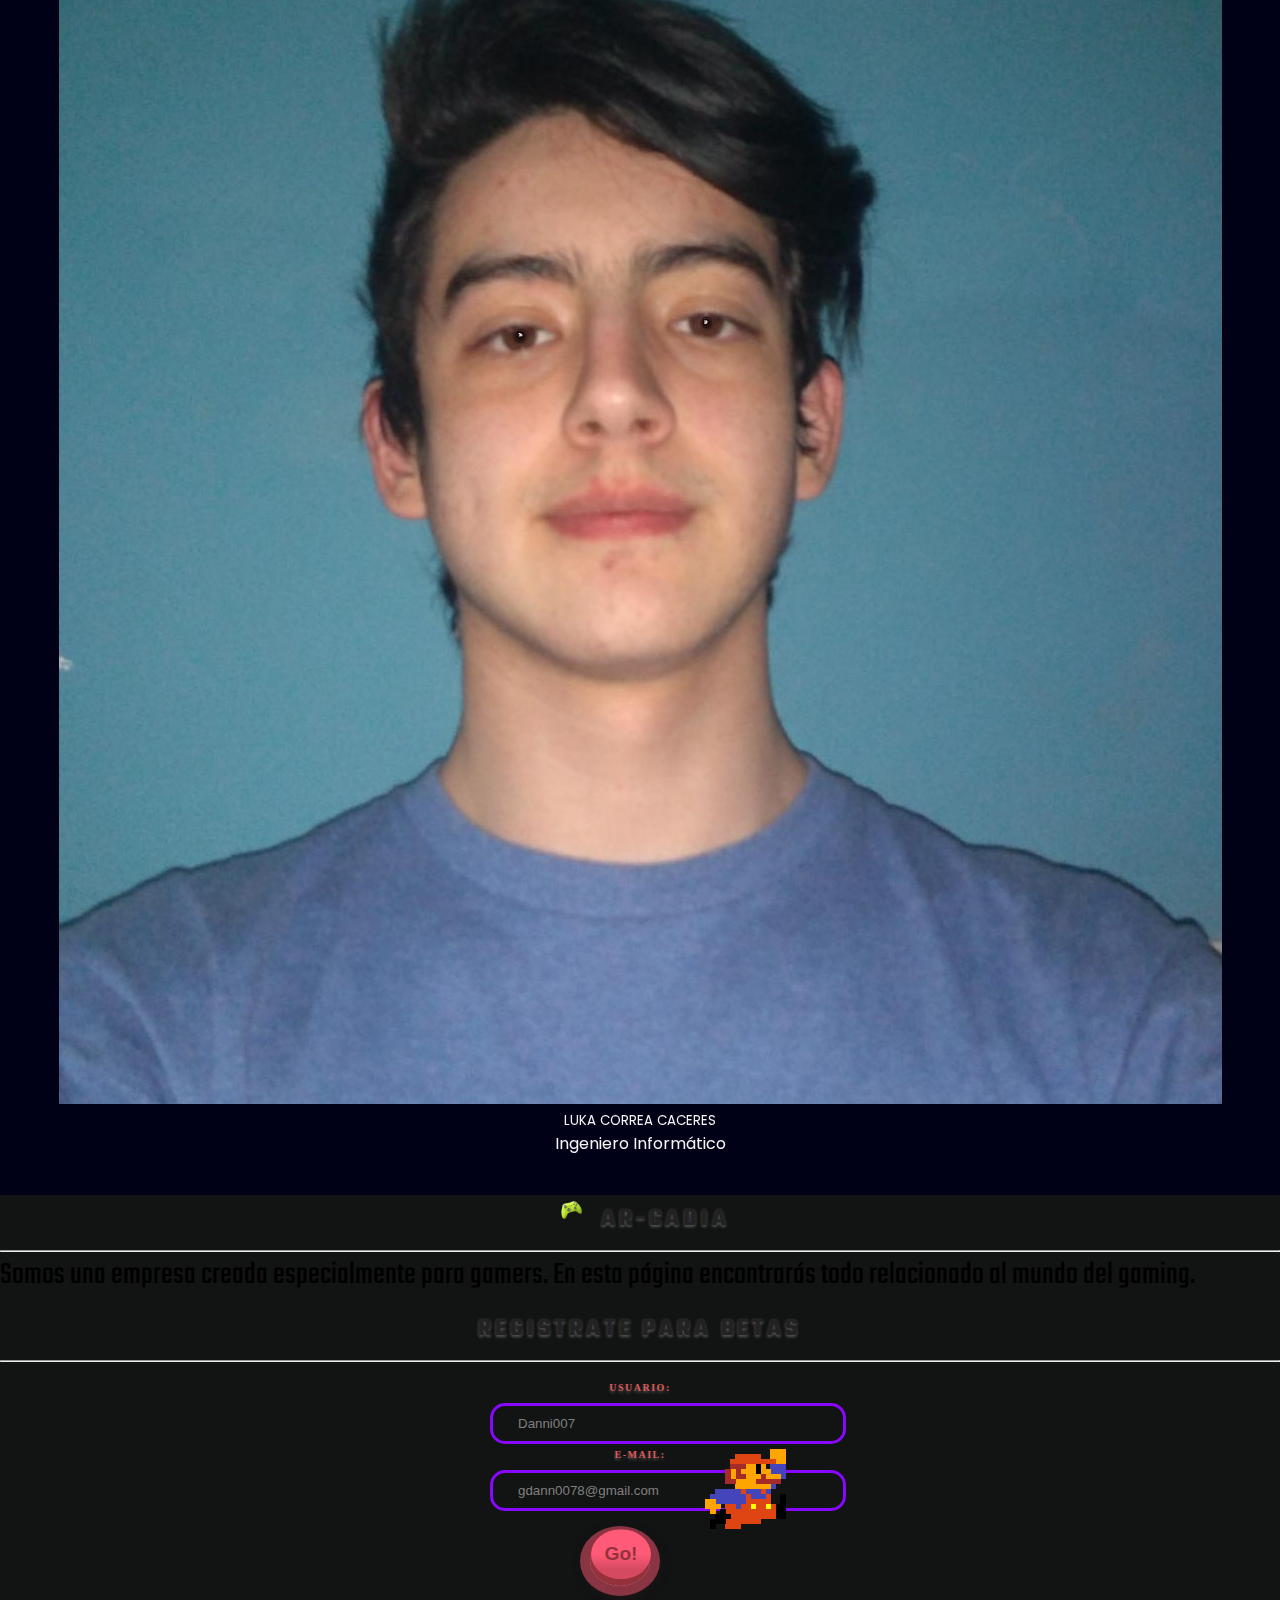
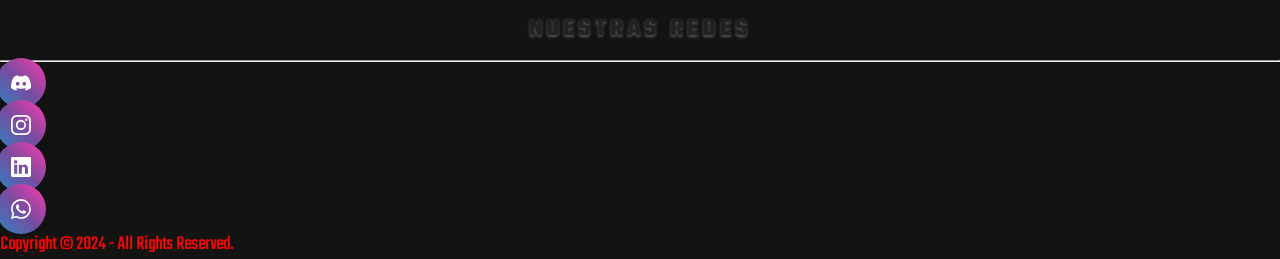
<file: pages/nosotros.html>
<!DOCTYPE html>
<html lang="en">

<head>
  <meta charset="UTF-8">
  <meta name="viewport" content="width=device-width, initial-scale=1.0">
  <link rel="shortcut icon" href="/assets/images/logo grande.png" type="png" />
  <link rel="stylesheet" href="/styles/navbar.css">
  <link rel="stylesheet" href="/styles/nosotros.css">
  <link rel="stylesheet" href="/styles/footer.css">
  <link href="https://cdn.jsdelivr.net/npm/bootstrap@5.3.2/dist/css/bootstrap.min.css" rel="stylesheet"
    integrity="sha384-T3c6CoIi6uLrA9TneNEoa7RxnatzjcDSCmG1MXxSR1GAsXEV/Dwwykc2MPK8M2HN" crossorigin="anonymous">
  <link rel="preconnect" href="https://fonts.googleapis.com" />
  <link rel="preconnect" href="https://fonts.gstatic.com" crossorigin />
  <link href="https://fonts.googleapis.com/css2?family=Pixelify+Sans:wght@400..700&display=swap" rel="stylesheet">
  <link href="https://fonts.googleapis.com/css2?family=Teko:wght@500&display=swap" rel="stylesheet" />
  <link href="https://fonts.googleapis.com/css2?family=Poppins:wght@300&family=Teko:wght@500&display=swap"
    rel="stylesheet" />
  <link rel="stylesheet" href="https://use.fontawesome.com/releases/v5.6.3/css/all.css">
  <title>ARCAD-IA | Nosotros</title>
</head>

<body>

  <header>
    <nav class="navbar navbar-dark bg-dark navbar-expand-lg fixed-top">
      <div class="container-fluid">
        <a class="navbar-brand me-auto" href="/index.html">
          <img src="/assets/images//logo-PhotoRoom.png-PhotoRoom.png" alt="Logo">
          <div class="logoNombre d-none d-sm-block animate">
            ARCAD-IA
          </div>
        </a>
        <div class="offcanvas offcanvas-end text-bg-dark" tabindex="-1" id="offcanvasDarkNavbar"
          aria-labelledby="offcanvasDarkNavbarLabel">
          <div class="offcanvas-header">
            <h5 class="offcanvas-title" id="offcanvasDarkNavbarLabel">
              <a class="navbar-brand" href="/index.html">
                <img src="/assets/images/logo-PhotoRoom.png-PhotoRoom.png" alt="Logo">
                <div class="logoNombre">
                  ARCAD-IA
                </div>
              </a>
            </h5>
            <button type="button" class="btn-close btn-close-white" data-bs-dismiss="offcanvas"
              aria-label="Close"></button>
          </div>
          <div class="offcanvas-body">
            <ul class="navbar-nav justify-content-center flex-grow-1">
              <li class="nav-item">
                <a class="nav-link mx-lg-2" aria-current="page" href="/index.html">Inicio</a>
              </li>
              <li class="nav-item dropdown">
                <a class="nav-link dropdown-toggle" href="#" role="button" data-bs-toggle="dropdown"
                  aria-expanded="false">
                  Categorías
                </a>
                <ul class="dropdown-menu dropdown-menu-dark">
                  <li><a class="dropdown-item" href="#accion">Acción</a></li>
                  <li><a class="dropdown-item" href="#aventura">Aventura</a></li>
                  <li><a class="dropdown-item" href="#rol">Rol</a></li>
                  <li><a class="dropdown-item" href="#deportes">Deportes</a></li>
                  <li><a class="dropdown-item" href="/pages/404.html">Simulación</a></li>
                </ul>
              </li>
              <li class="nav-item">
                <a class="nav-link mx-lg-2" href="/pages/contacto.html">Contacto</a>
              </li>
              <li class="nav-item">
                <a class="nav-link mx-lg-2" href="/pages/nosotros.html">Acerca De</a>
              </li>
              <li>
                <div class="container">
                  <input type="text" placeholder="Buscar..." maxlength="30" class="rounded-end-pill">
                  <div class="btnLupa rounded-start-pill">
                    <i class="fa fa-search"></i>
                  </div>
                </div>
              </li>
            </ul>
          </div>
        </div>
        <div>
          <a href="/pages/login.html" class="login-button">Login</a>
          <a href="/pages/registro.html" class="login-button">Registro</a>
          <!-- <a href="/pages/administacion.html" class="login-button d-hidden" id="botonAdmin"><i class="fa fa-user"></i></a> -->

        </div>
        <button class="navbar-toggler" type="button" data-bs-toggle="offcanvas" data-bs-target="#offcanvasDarkNavbar"
          aria-controls="offcanvasDarkNavbar" aria-label="Toggle navigation">
          <span class="navbar-toggler-icon"></span>
        </button>
      </div>
    </nav>
  </header>

  <main class="bodyNosotros W-100">

    <div class="container-nosotros w-80">
      <h1 class="animate">ACERCA DE NOSOTROS</h1>
    </div>
    <div class="container container-info w-100">
      <div class="container text-center">
        <div class="row">
          <div class="col-4 col-sm-12 col-md-6 img-info d-none d-sm-block">
          </div>
          <div class="col-12 col-sm-12 col-md-6 text-info">
            <p>Nuestro objetivo es crear un espacio donde los jugadores puedan conectarse, compartir sus experiencias y
              estar al tanto de las últimas novedades del mundo de los videojuegos. Nos esforzamos por ofrecer contenido
              relevante y entretenido que inspire a nuestros usuarios a explorar nuevos juegos y a mejorar sus
              habilidades.
              Ya sea que seas un jugador casual que busca pasar un buen rato o un competidor serio que busca destacar en
              el mundo del esports, en ARCAD-IA encontrarás algo para ti. ¡Únete a nuestra comunidad y forma parte de
              esta increíble aventura gamer!</p>
          </div>
        </div>
      </div>

    </div>

    <div class="container-card w-90">

      <div class="row row-cols-2 row-cols-md-4 g-4">
        <div class="col">
          <div class="card">
            <img src="/assets/images/Ignacio.jpeg" class="card-img-top" alt="Ignaciodev">
            <div class="card-body">
              <h5 class="card-title">IGNACIO ESTEBAN JUAREZ</h5>
              <p class="card-text">Ingeniero en Sistemas</p>
            </div>
          </div>
        </div>
        <div class="col">
          <div class="card">
            <img src="/assets/images/Fabian.jpg" class="card-img-top" alt="Fabiandev">
            <div class="card-body">
              <h5 class="card-title">FABIÁN GABRIEL MAMANI</h5>
              <p class="card-text">Scrum Master</p>
            </div>
          </div>
        </div>
        <div class="col">
          <div class="card">
            <img src="/assets/images/Gonzalo.jpg" class="card-img-top" alt="Gonzadev">
            <div class="card-body">
              <h5 class="card-title">GONZALO PONCE ALASIO</h5>
              <p class="card-text">Ingeniero de Software</p>
            </div>
          </div>
        </div>
        <div class="col">
          <div class="card">
            <img src="/assets/images/Luka.jpg" class="card-img-top" alt="Lukadev">
            <div class="card-body">
              <h5 class="card-title">LUKA CORREA CACERES</h5>
              <p class="card-text">Ingeniero Informático</p>
            </div>
          </div>
        </div>
      </div>
      <!-- <div class="container text-center">
                <div class="row row-cols-4">
                  <div class="col">Column</div>
                  <div class="col">Column</div>
                  <div class="col">Column</div>
                  <div class="col">Column</div>
                </div>
              </div> -->
    </div>



    <!-- <section class="container container-nosotros">
            <h1>ACERCA DE NOSOTROS</h1>

        </section> -->
  </main>

  <footer>
    <div class="container">
      <div class="row">
        <div class="col-12 col-md-6 col-lg-4">
          <h5 class="text-uppercase mb-4 font-weigth-bold text-light title animate">
            <img src="/assets/images/istockphoto-1410231642-2048x2048-removebg-preview.ico" alt="joystick-icon"
              class="img-fluid joystick-icon" />
            Ar-cadia
          </h5>
          <hr class="mb-4" />
          <p class="animate text-bold color text-light">
            Somos una empresa creada especialmente para gamers. En esta página
            encontrarás todo relacionado al mundo del gaming.
          </p>
        </div>
        <div class="col-12 col-md-6 col-lg-4">
          <h5 class="mb-2 font-weigth-bold text-light title animate">
            Registrate para Betas
          </h5>
          <hr class="mb-4" />
          <form class="form">
            <label for="nome" class="labelfut fs-6 title animate">Usuario:</label>

            <input type="text" name="text" class="input" placeholder="Danni007" required />
            <div class="mario"></div>
            <label for="email" class="labelfut title animate fs-6">E-mail:</label>

            <input type="text" name="text" class="input" placeholder="gdann0078@gmail.com" required />
            <button class="btn-class-name" onclick="enviarEmail()">
              <span class="back"></span>
              <span class="front text-bg-danger">Go!</span>
            </button>
          </form>
        </div>
        <div class="col-12 col-md-6 col-lg-4">
          <h5 class="text-uppercase mb-4 font-weigth-bold text-light title animate">
            Nuestras Redes
          </h5>
          <hr class="mb-4" />
          <div class="d-flex justify-content-between">
            <!-- Discord Icon -->
            <div class="tooltip-container">
              <span class="text">
                <div class="borde-back">
                  <div class="icon">
                    <svg viewBox="0 0 16 16" class="bi bi-discord" height="20" width="20">
                      <path
                        d="M13.545 2.907a13.227 13.227 0 0 0-3.257-1.011.05.05 0 0 0-.052.025c-.141.25-.297.577-.406.833a12.19 12.19 0 0 0-3.658 0 8.258 8.258 0 0 0-.412-.833.051.051 0 0 0-.052-.025c-1.125.194-2.22.534-3.257 1.011a.041.041 0 0 0-.021.018C.356 6.024-.213 9.047.066 12.032c.001.014.01.028.021.037a13.276 13.276 0 0 0 3.995 2.02.05.05 0 0 0 .056-.019c.308-.42.582-.863.818-1.329a.05.05 0 0 0-.01-.059.051.051 0 0 0-.018-.011 8.875 8.875 0 0 1-1.248-.595.05.05 0 0 1-.02-.066.051.051 0 0 1 .015-.019c.084-.063.168-.129.248-.195a.05.05 0 0 1 .051-.007c2.619 1.196 5.454 1.196 8.041 0a.052.052 0 0 1 .053.007c.08.066.164.132.248.195a.051.051 0 0 1-.004.085 8.254 8.254 0 0 1-1.249.594.05.05 0 0 0-.03.03.052.052 0 0 0 .003.041c.24.465.515.909.817 1.329a.05.05 0 0 0 .056.019 13.235 13.235 0 0 0 4.001-2.02.049.049 0 0 0 .021-.037c.334-3.451-.559-6.449-2.366-9.106a.034.034 0 0 0-.02-.019Zm-8.198 7.307c-.789 0-1.438-.724-1.438-1.612 0-.889.637-1.613 1.438-1.613.807 0 1.45.73 1.438 1.613 0 .888-.637 1.612-1.438 1.612Zm5.316 0c-.788 0-1.438-.724-1.438-1.612 0-.889.637-1.613 1.438-1.613.807 0 1.451.73 1.438 1.613 0 .888-.631 1.612-1.438 1.612Z">
                      </path>
                    </svg>
                  </div>
                </div>
              </span>
            </div>
            <!-- Instagram Icon -->
            <div class="tooltip-container">
              <span class="text">
                <div class="borde-back">
                  <div class="icon">
                    <svg viewBox="0 0 16 16" class="bi bi-instagram" height="20" width="20">
                      <path
                        d="M8 0C5.829 0 5.556.01 4.703.048 3.85.088 3.269.222 2.76.42a3.917 3.917 0 0 0-1.417.923A3.927 3.927 0 0 0 .42 2.76C.222 3.268.087 3.85.048 4.7.01 5.555 0 5.827 0 8.001c0 2.172.01 2.444.048 3.297.04.852.174 1.433.372 1.942.205.526.478.972.923 1.417.444.445.89.719 1.416.923.51.198 1.09.333 1.942.372C5.555 15.99 5.827 16 8 16s2.444-.01 3.298-.048c.851-.04 1.434-.174 1.943-.372a3.916 3.916 0 0 0 1.416-.923c.445-.445.718-.891.923-1.417.197-.509.332-1.09.372-1.942C15.99 10.445 16 10.173 16 8s-.01-2.445-.048-3.299c-.04-.851-.175-1.433-.372-1.941a3.926 3.926 0 0 0-.923-1.417A3.911 3.911 0 0 0 13.24.42c-.51-.198-1.092-.333-1.943-.372C10.443.01 10.172 0 7.998 0h.003zm-.717 1.442h.718c2.136 0 2.389.007 3.232.046.78.035 1.204.166 1.486.275.373.145.64.319.92.599.28.28.453.546.598.92.11.281.24.705.275 1.485.039.843.047 1.096.047 3.231s-.008 2.389-.047 3.232c-.035.78-.166 1.203-.275 1.485a2.47 2.47 0 0 1-.599.919c-.28.28-.546.453-.92.598-.28.11-.704.24-1.485.276-.843.038-1.096.047-3.232.047s-2.39-.009-3.233-.047c-.78-.036-1.203-.166-1.485-.276a2.478 2.478 0 0 1-.92-.598 2.48 2.48 0 0 1-.6-.92c-.109-.281-.24-.705-.275-1.485-.038-.843-.046-1.096-.046-3.233 0-2.136.008-2.388.046-3.231.036-.78.166-1.204.276-1.486.145-.373.319-.64.599-.92.28-.28.546-.453.92-.598.282-.11.705-.24 1.485-.276.738-.034 1.024-.044 2.515-.045v.002zm4.988 1.328a.96.96 0 1 0 0 1.92.96.96 0 0 0 0-1.92zm-4.27 1.122a4.109 4.109 0 1 0 0 8.217 4.109 4.109 0 0 0 0-8.217zm0 1.441a2.667 2.667 0 1 1 0 5.334 2.667 2.667 0 0 1 0-5.334z" />
                    </svg>
                  </div>
                </div>
              </span>
            </div>
            <!-- LinkedIn Icon -->
            <div class="tooltip-container">
              <span class="text">
                <div class="borde-back">
                  <div class="icon">
                    <svg width="20" height="20" class="bi bi-linkedin" viewBox="0 0 16 16">
                      <path
                        d="M0 1.146C0 .513.526 0 1.175 0h13.65C15.474 0 16 .513 16 1.146v13.708c0 .633-.526 1.146-1.175 1.146H1.175C.526 16 0 15.487 0 14.854V1.146zm4.943 12.248V6.169H2.542v7.225h2.401zm-1.2-8.212c.837 0 1.358-.554 1.358-1.248-.015-.709-.52-1.248-1.342-1.248-.822 0-1.359.54-1.359 1.248 0 .694.521 1.248 1.327 1.248h.016zm4.908 8.212V9.359c0-.216.016-.432.08-.586.173-.431.568-.878 1.232-.878.869 0 1.216.662 1.216 1.634v3.865h2.401V9.25c0-2.22-1.184-3.252-2.764-3.252-1.274 0-1.845.7-2.165 1.193v.025h-.016a5.54 5.54 0 0 1 .016-.025V6.169h-2.4c.03.678 0 7.225 0 7.225h2.4z" />
                    </svg>
                  </div>
                </div>
              </span>
            </div>
            <!-- WhatsApp Icon -->
            <div class="tooltip-container">
              <span class="text">
                <div class="borde-back">
                  <div class="icon">
                    <svg width="20" height="20" class="bi bi-whatsapp" viewBox="0 0 16 16">
                      <path
                        d="M13.601 2.326A7.854 7.854 0 0 0 7.994 0C3.627 0 .068 3.558.064 7.926c0 1.399.366 2.76 1.057 3.965L0 16l4.204-1.102a7.933 7.933 0 0 0 3.79.965h.004c4.368 0 7.926-3.558 7.93-7.93A7.898 7.898 0 0 0 13.6 2.326zM7.994 14.521a6.573 6.573 0 0 1-3.356-.92l-.24-.144-2.494.654.666-2.433-.156-.251a6.56 6.56 0 0 1-1.007-3.505c0-3.626 2.957-6.584 6.591-6.584a6.56 6.56 0 0 1 4.66 1.931 6.557 6.557 0 0 1 1.928 4.66c-.004 3.639-2.961 6.592-6.592 6.592zm3.615-4.934c-.197-.099-1.17-.578-1.353-.646-.182-.065-.315-.099-.445.099-.133.197-.513.646-.627.775-.114.133-.232.148-.43.05-.197-.1-.836-.308-1.592-.985-.59-.525-.985-1.175-1.103-1.372-.114-.198-.011-.304.088-.403.087-.088.197-.232.296-.346.1-.114.133-.198.198-.33.065-.134.034-.248-.015-.347-.05-.099-.445-1.076-.612-1.47-.16-.389-.323-.335-.445-.34-.114-.007-.247-.007-.38-.007a.729.729 0 0 0-.529.247c-.182.198-.691.677-.691 1.654 0 .977.71 1.916.81 2.049.098.133 1.394 2.132 3.383 2.992.47.205.84.326 1.129.418.475.152.904.129 1.246.08.38-.058 1.171-.48 1.338-.943.164-.464.164-.86.114-.943-.049-.084-.182-.133-.38-.232z" />
                    </svg>
                  </div>
                </div>
              </span>
            </div>
          </div>
        </div>
        <div class="col-12 text-center animacion luz pt-5">
          <p class="mb-0 text-bold animate" id="copyRig">
            Copyright © 2024 - All Rights Reserved.
          </p>
        </div>
      </div>
    </div>
  </footer>

  <script src="https://cdn.jsdelivr.net/npm/bootstrap@5.3.2/dist/js/bootstrap.bundle.min.js"
    integrity="sha384-C6RzsynM9kWDrMNeT87bh95OGNyZPhcTNXj1NW7RuBCsyN/o0jlpcV8Qyq46cDfL"
    crossorigin="anonymous"></script>
  <script src="/js/navbar.js"></script>
  <script src="/js/footer.js"></script>
  <script src="https://smtpjs.com/v3/smtp.js"></script>

</body>

</html>
</file>
<file: styles/navbar.css>
body {
    background-color: #000117;
}

.navbar {
    background-color: #000;
    height: 80px;
    margin: 10px;
    border-radius: 16px;
    padding: 0.5rem;
}

.navbar-brand {
    width: 10%;
    height: 10%;
    display: flex;
    flex-direction: row;
}

.navbar-brand img {
    width: 100%;
    height: 100%;
}

.logoNombre {
    font-family: 'Teko', sans-serif;
    font-size: 35px;
}

@media(min-width:360px) {
    .navbar-brand {
        width: 25%;
    }

    .offcanvas-title img {
        width: 90px;
    }

    .offcanvas-title .logoNombre {
        position: relative;
        top: 7px;
        right: 15px;
    }
}

@media(min-width:540px) {
    .navbar-brand {
        width: 18%;
    }

    .offcanvas-title img {
        width: 100px;
    }

    .offcanvas-title .logoNombre {
        position: relative;
        top: 10px;
        right: 15px;
    }
}

@media(min-width:768px) {

    .navbar {
        height: 90px;
    }

    .navbar-brand {
        width: 14%;
    }

    .logoNombre {
        position: relative;
        top: 10px;
        right: 15px;
    }

    .offcanvas-title .logoNombre {
        position: relative;
        top: 10px;
        right: 15px;
    }
}

@media(min-width:1000px) {

    .logoNombre {
        position: relative;
        top: 23px;
        right: 25px;
    }
}


@media(min-width:1025px) {

    .offcanvas-body .container {
        display: none;
    }

    .navbar {
        height: 80px;
    }

    .navbar-nav {
        position: relative;
        right: 65px;
    }

    .navbar-brand {
        width: 10%;
    }

    .logoNombre {
        position: relative;
        top: 40px;
        right: 40px;
    }
}


/* BUSCADOR */


.navbar .container {
    position: absolute;
    max-width: 60px;
    display: flex;
    align-items: end;
}

.navbar input {
    outline: none;
    box-sizing: border-box;
    height: 45px;
    width: 0px;
    padding: 0 10px;
    border-radius: 50px;
    font-size: 15px;
    transition: all .7s ease;
    background-color: #525558;
    color: #fff;
    border: none;
    position: relative;
    left: 10px;
}

::placeholder {
    color: grey;
}

.btnLupa {
    position: absolute;
    right: 10px;
    top: 0px;
    width: 45px;
    height: 45px;
    background: #8707ff;
    line-height: 80px;
    border-radius: 50%;
    text-align: center;
    cursor: pointer;
    transition: .5s;
}

.btnLupa i {
    font-size: 20px;
    color: #fff;
    line-height: 80px;
    transition: all .7s ease;
    position: relative;
    bottom: 16px;
}

.navbar .container:hover input {
    transform: translate(25px);
    width: 300px;
}

.navbar .container:hover i {
    transform: rotate(-360deg);
}

.btnLupa:hover {
    background: #ff3cac;
}

@media(max-width:500px) {
    .navbar .container {
        padding-top: 15px;
        left: 0;
        max-width: 350px;
    }

    .navbar input {
        width: 270px;
        height: 40px;
        position: relative;
        left: 65px;
        border-radius: 20px;
        border: none;
        outline: none;
        background-color: #000;
        color: #fff;
    }

    .btnLupa {
        left: 40px;
        top: 15px;
        width: 40px;
        height: 40px;
        border-radius: 50%;
    }

    .btnLupa i {
        bottom: 18px;
    }

    .navbar .container:hover input {
        transform: translate(0px);
        width: 270px;
    }

    .navbar .container:hover i {
        transform: rotate(0deg);
    }
}

@media(min-width:501px) and (max-width:1000px) {
    .navbar .container {
        padding-top: 15px;
        left: 0;
        max-width: 300px;
    }

    .navbar input {
        width: 260px;
        height: 45px;
        position: relative;
        left: 75px;
        border-radius: 20px;
        border: none;
        outline: none;
        background-color: #000;
        color: #fff;
    }

    .btnLupa {
        /* right: 0px; */
        left: 45px;
        top: 15px;
        width: 45px;
        height: 45px;
        border-radius: 50%;
    }

    .btnLupa i {
        bottom: 15px;
    }

    .navbar .container:hover input {
        transform: translate(0px);
        width: 260px;
    }

    .navbar .container:hover i {
        transform: rotate(0deg);
    }
}


.login-button {
    background-color: #8707ff;
    color: #fff;
    font-size: 14px;
    padding: 8px 20px;
    border-radius: 50px;
    text-decoration: none;
    transition: 0.3s background-color;
    font-weight: 500;
}

.login-button:hover {
    background-color: #ff3cac;
}

.navbar-toggler {
    border: none;
    font-size: 1.25rem;
}

.navbar-toggler:focus,
.btn-close:focus {
    box-shadow: none;
    outline: none;
}

.nav-link,
.dropdown,
.dropdown-item {
    color: #A8AEB7;
    font-weight: 500;
    position: relative;
    text-align: center;
    transition: 0.3s;
}

.nav-link:hover,
.nav-link.active,
.dropdown {
    color: #A8AEB7;
}

.dropdown-item:hover {
    background-color: #ff3cac;
}

.nav-link::before {
    content: "";
    position: absolute;
    bottom: 0;
    left: 50%;
    transform: translateX(-50%);
    width: 0;
    height: 2px;
    background-color: #8707ff;
    visibility: hidden;
    transition: 0.3s ease-in-out;
}

.nav-link:hover::before,
.nav-link.active::before {
    width: 100%;
    visibility: visible;
}
</file>
<file: styles/juego.css>
* {
    box-sizing: border-box;
    padding: 0;
    margin: 0;
}

html {
    scroll-behavior: smooth;
}

main{
    margin-top: 5rem;
}

main h1, h2, h3{
    font-family: 'Teko', sans-serif;
}


main ul {
    list-style: none;
}

main a {
    text-decoration: none;
}

main button,
input {
    border: none;
    outline: none;
}

main button {
    cursor: pointer;
}

main img {
    max-width: 100%;
    height: auto;
    border-radius: 1rem;
}

main section{
    background: rgba(255, 255, 255, .1);
    border-radius: 1rem;
    margin: 2rem 0;
}

main {
    background-color: #000117;
    color: #fff;
    font-family: 'Poppins', sans-serif;
    font-size: 1rem;
}

main h1{
    font-size: 4rem;
}

main h2{
    font-size: 3rem;
}

.trailer{
    border-radius: 1rem;
}

.botonDescargar{
    background-color: #8707ff;
    border-radius: 2rem;
    text-decoration: none;
}

.botonDescargar a{
    text-decoration: none;
}

.botonDescargar h3{
    margin: 0;
}

.img-maximizada{
    display: none;
}


@media(min-width:360px){
    
    .trailer{
        width: 100%;
        height: 20rem;
        margin-top: 1rem;
        display: block;
    }

    .logo-descripcion{
        height: 50%;
    }

    .botonDescargar{
        margin-bottom: 1rem;
    }
    
    .imagenes-presentacion{
        flex-wrap: wrap;
        justify-content: space-between;
    }

    .imagenes-presentacion img{
        width: 48%;
        margin-bottom: .8rem;        
    }

    #img4-preview{
        display: none;
    }
}


@media(min-width:768px){
    .parrafos{
        text-align: center;
    }

    .trailer{
        height: 30rem;
    }

    .imagenes-presentacion{
        width: 100%;
        justify-content: space-between;
        flex-wrap: nowrap;
    }

    .imagenes-presentacion img{
        height: 10vh;
        margin-right: 1rem;    
    }

    #img2-preview{
        margin-right: 0;
    }

    #img3-preview{
        display: none;
    }

    #img4-preview{
        display: none;
    }
}

@media(min-width:1024px){
    .principalSection{
        height: 70vh;
    }
    
    .trailer{
        width: 100%;
        height: 80%;
        margin-top: 0;
        display: block;
    }

    .logo-descripcion img{
        width: 100%;
    }

    .parrafos{
        text-align:start;
    }

    .imagenes-presentacion img{
        display: block;
        width: 10vw;
        margin-right: 1rem;
        cursor: pointer;
    }

    .img-maximizada{
        width: 100%;
        height: 80%;
        margin-top: 0;
    }

    #img2-preview{
        margin-right: 1rem;
    }

    #img3-preview{
        display: block;
    }

    #img4-preview{
        display: block;
    }

    #gtavi-header{
        height: 20rem;
    }
    
    .gtavi-desc-image{
        height: 10rem;
        width: 50%;
    }
}
</file>
<file: styles/footer.css>
footer p {
  font-size: 32px;
  font-family: 'Poppins', sans-serif;
  font-family: 'Teko', sans-serif;
}

footer {
  background-color: #121313;
  width: 100%;
}

#copyRig {
  color: red;
  font-size: 20px;
}


footer img {
  width: 42px;
}

.img-fluid {
  max-width: 100%;
  height: 30px;
}

/*---------- Efecto Neon----------- */
@-webkit-keyframes turnonlights {
  0%, 7%, 12%, 22%, 26%, 34%, 36%, 42%, 60%, 67%, 72%, 78%, 86%, 96% {
    color: #6d5669;
    text-shadow: 0 0 1px #635861, 0 0 3px #635861;
  }

  1%, 4%, 8%, 23%, 28%, 55%, 63%, 76%, 84% {
    color: #ff55de;
    text-shadow: 0 0 2px #ff99de, 0 0 5px #ff99de, 0 0 10px #ff99de, 0 0 20px #ff00de;
  }

  73% {
    color: #ff55de;
    text-shadow: 0 0 2px #ff99de, 0 0 5px #ff99de, 0 0 10px #ff99de, 0 0 20px #ff00de;
  }

  100% {
    color: #ff55de;
    text-shadow: 0 0 2px #ff99de, 0 0 5px #ff99de, 0 0 10px #ff99de, 0 0 15px #ff99de, 0 0 20px #ff00de, 0 0 30px #ff00de, 0 0 40px #ff00de;
  }
}

@-moz-keyframes turnonlights {
  0%, 7%, 12%, 22%, 26%, 34%, 36%, 42%, 60%, 67%, 72%, 78%, 86%, 96% {
    color: #6d5669;
    text-shadow: 0 0 1px #635861, 0 0 3px #635861;
  }

  1%, 4%, 8%, 23%, 28%, 55%, 63%, 76%, 84% {
    color: #ff55de;
    text-shadow: 0 0 2px #ff99de, 0 0 5px #ff99de, 0 0 10px #ff99de, 0 0 20px #ff00de;
  }

  73% {
    color: #ff55de;
    text-shadow: 0 0 2px #ff99de, 0 0 5px #ff99de, 0 0 10px #ff99de, 0 0 20px #ff00de;
  }

  100% {
    color: #ff55de;
    text-shadow: 0 0 2px #ff99de, 0 0 5px #ff99de, 0 0 10px #ff99de, 0 0 15px #ff99de, 0 0 20px #ff00de, 0 0 30px #ff00de, 0 0 40px #ff00de;
  }
}

.title {
  color: #222;
  text-align: center;
  letter-spacing: 0.15em;
  font-weight: 700;
  font-size: 1.6em;
  text-transform: uppercase;
  text-shadow: 0px 2px 3px #555;
  animation: titleAnimation 2s infinite alternate;
}

.content #switch {
  color: #999;
  position: absolute;
  top: 1em;
  left: 1em;
  cursor: pointer;
}

.content {
  position: relative;
  width: 700px;
  padding: 2em;
  margin: 1em auto;
  background-color: #222;
  border-radius: 12px;
}

footer h5 {
  text-align: center;
  margin: 0.5em auto;
  letter-spacing: 0.15em;
  font-family: 'Teko', sans-serif;
  font-weight: 800;
  font-size: 6.6em;
  text-transform: uppercase;
  color: #6d5669;
  text-shadow: 0 0 3px #635861, 0 0 5px #635861;
  animation: titleAnimation 1s infinite alternate;
}

.animate {
  animation: neonAnimation 10s infinite;
}

@keyframes titileAnimation {
  to {
    opacity: 0.8;
  }
}

@keyframes neonAnimation {
  0% {
    /* color: #6d5669; */
    text-shadow: 0 0 3px #635861, 0 0 5px #635861;
  }

  100% {
    /* color: #ff55de; */
    text-shadow: 0 0 5px #ff99de, 0 0 10px #ff99de, 0 0 17px #ff00de, 0 0 38px #ff00de;
  }
}

/* -----------Efecto Neon---------- */

/* ------------------Formulario---------- */
.form {

  border-radius: 10px;
  padding: -12px;
  width: 300px;
  margin: 20px auto;

}

.labelfut {
  display: block;
  margin-bottom: 10px;
  font-size: 10px;
  font-weight: bold;
  color: #de5959;
}


.mario {
  width: 6px;
  height: 5px;
  position: relative;
  left: 150px;
  box-shadow: 0px 0px 0px transparent, 130px 5px #ffa500, 135px 5px #ffa500,
    140px 5px #ffa500, 95px 10px #de4513, 100px 10px #de4513, 105px 10px #de4513,
    110px 10px #de4513, 115px 10px #de4513, 130px 10px #ffa500,
    135px 10px #ffa500, 140px 10px #ffa500, 90px 15px #de4513, 95px 15px #de4513,
    100px 15px #de4513, 105px 15px #de4513, 110px 15px #de4513,
    115px 15px #de4513, 120px 15px #de4513, 125px 15px #de4513,
    130px 15px hsl(15, 84%, 47%), 135px 15px #ffa500, 140px 15px #ffa500,
    90px 20px #a52a2a, 95px 20px #a52a2a, 100px 20px #a52a2a, 105px 20px #ffa500,
    110px 20px #ffa500, 115px 20px #000, 120px 20px #ffa500, 130px 20px #4545bb,
    135px 20px #4545bb, 140px 20px #4545bb, 85px 25px #a52a2a, 90px 25px #ffa500,
    95px 25px #a52a2a, 100px 25px #ffa500, 105px 25px #ffa500,
    110px 25px #ffa500, 115px 25px #000, 120px 25px #ffa500, 125px 25px #ffa500,
    130px 25px #4545bb, 135px 25px #4545bb, 140px 25px #4545bb,
    85px 30px #a52a2a, 90px 30px #ffa500, 95px 30px #a52a2a, 100px 30px #a52a2a,
    105px 30px #ffa500, 110px 30px #ffa500, 115px 30px #ffa500,
    120px 30px #a52a2a, 125px 30px #ffa500, 130px 30px #ffa500,
    135px 30px #ffa500, 140px 30px #4545bb, 85px 35px #a52a2a, 90px 35px #a52a2a,
    95px 35px #ffa500, 100px 35px #ffa500, 105px 35px #ffa500,
    110px 35px #ffa500, 115px 35px #a52a2a, 120px 35px #a52a2a,
    125px 35px #a52a2a, 130px 35px #a52a2a, 135px 35px #a52a2a,
    95px 40px #ffa500, 100px 40px #ffa500, 105px 40px #ffa500,
    110px 40px #ffa500, 115px 40px #ffa500, 120px 40px #ffa500,
    125px 40px #ffa500, 130px 40px #4545bb, 75px 45px #4545bb, 80px 45px #4545bb,
    85px 45px #4545bb, 90px 45px #4545bb, 95px 45px #4545bb, 100px 45px #de4513,
    105px 45px #4545bb, 110px 45px #4545bb, 115px 45px #4545bb,
    120px 45px #de4513, 125px 45px #4545bb, 70px 50px #4545bb, 75px 50px #4545bb,
    80px 50px #4545bb, 85px 50px #4545bb, 90px 50px #4545bb, 95px 50px #4545bb,
    100px 50px #4545bb, 105px 50px #de4513, 110px 50px #4545bb,
    115px 50px #4545bb, 120px 50px #4545bb, 125px 50px #de4513, 140px 50px #000,
    65px 55px #ffa500, 70px 55px #ffa500, 75px 55px #4545bb, 80px 55px #4545bb,
    85px 55px #4545bb, 90px 55px #4545bb, 95px 55px #4545bb, 100px 55px #4545bb,
    105px 55px #de4513, 110px 55px #de4513, 115px 55px #de4513,
    120px 55px #de4513, 125px 55px #de4513, 140px 55px #000, 65px 60px #ffa500,
    70px 60px #ffa500, 75px 60px #ffa500, 85px 60px #de4513, 90px 60px #de4513,
    95px 60px #4545bb, 100px 60px #de4513, 105px 60px #de4513, 110px 60px #ff0,
    115px 60px #de4513, 120px 60px #de4513, 125px 60px #ff0, 130px 60px #de4513,
    135px 60px #000, 140px 60px #000, 70px 65px #ffa500, 80px 65px #000,
    85px 65px #de4513, 90px 65px #de4513, 95px 65px #de4513, 100px 65px #de4513,
    105px 65px #de4513, 110px 65px #de4513, 115px 65px #de4513,
    120px 65px #de4513, 125px 65px #de4513, 130px 65px #de4513, 135px 65px #000,
    140px 65px #000, 75px 70px #000, 80px 70px #000, 85px 70px #000,
    90px 70px #de4513, 95px 70px #de4513, 100px 70px #de4513, 105px 70px #de4513,
    110px 70px #de4513, 115px 70px #de4513, 120px 70px #de4513,
    125px 70px #de4513, 130px 70px #de4513, 135px 70px #000, 140px 70px #000,
    70px 75px #000, 75px 75px #000, 80px 75px #000, 85px 75px #de4513,
    90px 75px #de4513, 95px 75px #de4513, 100px 75px #de4513, 105px 75px #de4513,
    110px 75px #de4513, 115px 75px #de4513, 70px 80px #000, 85px 80px #de4513,
    90px 80px #de4513, 95px 80px #de4513;
}

/*-------------Formulario----------------- */
/*------------ Boton Rojo ------------------*/
.btn-class-name {
  --primary: 255, 90, 120;
  --secondary: 150, 50, 60;
  width: 60px;
  height: 50px;
  border: none;
  outline: none;
  cursor: pointer;
  user-select: none;
  touch-action: manipulation;
  outline: 10px solid rgb(var(--primary), .5);
  border-radius: 100%;
  position: relative;
  transition: .3s;
  display: inline-block;
  margin-top: 25px;
  left: 100px;
}

.btn-class-name .back {
  background: rgb(var(--secondary));
  border-radius: 100%;
  position: absolute;
  left: 0;
  top: 0;
  width: 100%;
  height: 100%;
}

.btn-class-name .front {
  background: linear-gradient(0deg, rgba(var(--primary), .6) 20%, rgba(var(--primary)) 50%);
  box-shadow: 0 .5em 1em -0.2em rgba(var(--secondary), .5);
  border-radius: 100%;
  position: absolute;
  border: 1px solid rgb(var(--secondary));
  left: 0;
  top: 0;
  width: 100%;
  height: 100%;
  display: flex;
  justify-content: center;
  align-items: center;
  font-size: 1.2rem;
  font-weight: 600;
  font-family: inherit;
  transform: translateY(-15%);
  transition: .15s;
  color: rgb(var(--secondary));
}

.btn-class-name:active .front {
  transform: translateY(0%);
  box-shadow: 0 0;
}

/*------------- Boton Rojo-------- */

/* -----------Input Formulario------- */
footer .input {
  color: #8707ff;
  border: 3px solid #8707ff;
  border-radius: 15px;
  padding: 10px 25px;
  background: transparent;
  width: 300px;
}

footer .input:active {
  box-shadow: 2px 2px 15px #8707ff inset;
}

/*------------------ Input Formulario.-------------- */

/*------------- Iconos Redes Socuales----------------- */

.tooltip-container {
  position: relative;
  background-color: #ff3cac;
  background-image: linear-gradient(225deg,
      #ff3cac 0%,
      #784ba0 50%,
      #2b86c5 100%);
  cursor: pointer;
  transition: all 0.2s;
  font-size: 17px;
  width: 40px;
  height: 40px;
  border-radius: 50%;
  display: flex;
  align-items: center;
  justify-content: center;
  fill: #fff;
  box-shadow: 0 0.5rem 1rem rgba(0, 0, 0, 0.1);
  border: 1px solid rgba(255, 255, 255, 0.18);
  transition: cubic-bezier(0.075, 0.82, 0.165, 1);
}

.tooltip-container .icon {
  width: 50px;
  height: 50px;
  border-radius: 50%;
  display: flex;
  align-items: center;
  justify-content: center;
  z-index: 10;
  background-color: #ff3cac;
  background-image: linear-gradient(225deg,
      #ff3cac 0%,
      #784ba0 50%,
      #2b86c5 100%);
  cursor: pointer;
}




/*------------- Iconos Redes Socuales----------------- */
</file>
<file: styles/nosotros.css>
* {
  margin: 0;
  padding: 0;
}

.bodyNosotros {
  background-image: url(/assets/images/img-neon1.jpg);
  background-repeat: no-repeat;
  background-size: cover;
  background-attachment: fixed;
  background-position: center;
  display: flex;
  flex-direction: column;
  justify-content: center;
  align-items: center;
  min-height: 100vh;
}

.container-nosotros {
  background-image: url(/assets/images/bg-arcade-1.png);
  background-size: contain;
  background-position: center;
  display: flex;
  justify-content: center;
  align-items: center;
  width: auto;
  height: 150px;
  padding: 7vw 10vw;
  margin: 100px 0 50px 0;
  border-radius: 30px;
}

.container-info {
  display: flex;
  justify-content: center;
  align-items: center;
  height: auto;
  margin: 0 4vw 4vw 4vw;
}

.img-info {
  background-image: url(/assets/images/img-bg5.jpeg.png);
  background-repeat: no-repeat;
  background-size: cover;
  background-position: center;
  display: flex;
  justify-content: center;
  align-items: center;
  height: auto;
  border-radius: 50px;
}

.text-info p {
  color: #ffffff;
  font-size: 3vh;
  text-align: justify;
  margin: 20px 0 20px 0;
  padding: 0 3vh 0 3vh;
  font-weight: 400;
}

.container-nosotros h1 {
  font-size: 8vw;
  color: #ffffff;
  text-align: center;
  text-transform: uppercase;
  font-family: 'Teko', sans-serif;
}

.container-card {
  margin: 0 4vw 2vw 4vw;
}

.card {
  color: whitesmoke !important;
  border: none !important;
  background-color: #ff3cac;
  background-image: linear-gradient(225deg,
      #ff3cac 0%,
      #784ba0 50%,
      #2b86c5 100%);
  background: transparent !important;
  backdrop-filter: blur(10px) !important;
  border-radius: 4vw;
  backdrop-filter: blur(10px) !important;
  text-align: center;
  font-family: "Poppins", sans-serif;
}

.card h5 {
  font-family: "Poppins", sans-serif;
  font-weight: 400;
  font-style: normal;
  text-align: center;
}

/*---------- Efecto Neon----------- */
@-webkit-keyframes turnonlights {

  0%,
  7%,
  12%,
  22%,
  26%,
  34%,
  36%,
  42%,
  60%,
  67%,
  72%,
  78%,
  86%,
  96% {
    color: #6d5669;
    text-shadow: 0 0 1px #635861, 0 0 3px #635861;
  }

  1%,
  4%,
  8%,
  23%,
  28%,
  55%,
  63%,
  76%,
  84% {
    color: #ff55de;
    text-shadow: 0 0 2px #ff99de, 0 0 5px #ff99de, 0 0 10px #ff99de, 0 0 20px #ff00de;
  }

  73% {
    color: #ff55de;
    text-shadow: 0 0 2px #ff99de, 0 0 5px #ff99de, 0 0 10px #ff99de, 0 0 20px #ff00de;
  }

  100% {
    color: #ff55de;
    text-shadow: 0 0 2px #ff99de, 0 0 5px #ff99de, 0 0 10px #ff99de, 0 0 15px #ff99de, 0 0 20px #ff00de, 0 0 30px #ff00de, 0 0 40px #ff00de;
  }
}

@-moz-keyframes turnonlights {

  0%,
  7%,
  12%,
  22%,
  26%,
  34%,
  36%,
  42%,
  60%,
  67%,
  72%,
  78%,
  86%,
  96% {
    color: #6d5669;
    text-shadow: 0 0 1px #635861, 0 0 3px #635861;
  }

  1%,
  4%,
  8%,
  23%,
  28%,
  55%,
  63%,
  76%,
  84% {
    color: #ff55de;
    text-shadow: 0 0 2px #ff99de, 0 0 5px #ff99de, 0 0 10px #ff99de, 0 0 20px #ff00de;
  }

  73% {
    color: #ff55de;
    text-shadow: 0 0 2px #ff99de, 0 0 5px #ff99de, 0 0 10px #ff99de, 0 0 20px #ff00de;
  }

  100% {
    color: #ff55de;
    text-shadow: 0 0 2px #ff99de, 0 0 5px #ff99de, 0 0 10px #ff99de, 0 0 15px #ff99de, 0 0 20px #ff00de, 0 0 30px #ff00de, 0 0 40px #ff00de;
  }
}

.animate {
  animation: neonAnimation 6s infinite;
}

@keyframes titileAnimation {
  to {
    opacity: 0.8;
  }
}

@keyframes neonAnimation {
  0% {

    text-shadow: 0 0 3px #635861, 0 0 5px #635861;
  }

  100% {

    text-shadow: 0 0 5px #ff99de, 0 0 10px #ff99de, 0 0 17px #ff00de, 0 0 38px #ff00de;
  }
}

/* -----------Efecto Neon---------- */
</file>
<file: styles/login.css>
/* ----------Login------------------------------------- */

.animate {
  animation: neonAnimation 10s infinite;
}

@keyframes titileAnimation {
  to {
    opacity: 0.8;
  }
}

@keyframes neonAnimation {
  0% {
    color: #6d5669;
    text-shadow: 0 0 3px #635861, 0 0 5px #635861;
  }

  100% {
    color: #ff55de;
    text-shadow: 0 0 5px #ff99de, 0 0 10px #ff99de, 0 0 17px #ff00de, 0 0 38px #ff00de;
  }
}

/* -----------Efecto Neon---------- */

/* ------------------Formulario---------- */
.form {
  border-radius: 10px;
  padding: -12px;
  width: 300px;
  margin: 20px auto;
}

.labelfut {
  display: block;
  margin-bottom: 10px;
  font-size: 10px;
  font-weight: bold;
  color: #de5959;
}



.bodyLogin {
  background-image: url(/assets/images/1.jpg);
  background-repeat: no-repeat;
  background-size: cover;
  background-attachment: fixed;
  background-position: center;
  display: flex;
  justify-content: center;
  align-items: center;
  min-height: 100vh;
}

.form-login {
  background: transparent;
  border: 2px solid rgba(255, 255, 255, .2);
  padding: 2em;
  border-radius: 5vw;
  backdrop-filter: blur(10px);
}

.form-login h1 {
  color: rgb(204, 69, 69);
  text-align: center;
  margin-bottom: 20px;
  font-family: 'Teko', sans-serif;
}

.form-login p {
  color: red;
  text-align: center;
  margin-bottom: 25px;
  padding: 10px;
  font-size: medium;
  font-family: 'Poppins', sans-serif;
}

.input-box {
  position: relative;
  margin-bottom: 20px;
}

.input-box input {

  width: 100%;
  padding: 10px;
  border: 1px solid #ccc;

  background: transparent;
  color: #ffff;
  border: none;
  outline: none;
  border: 2px solid rgba(255, 255, 255, .2);
  border-radius: 40px;
}

.input-box i {
  position: absolute;
  top: 50%;
  right: 10px;
  transform: translateY(-50%);
  font-size: 20px;
  color: white;
  cursor: pointer;
}

.recuerdame {
  display: flex;
  align-items: center;
  justify-content: space-between;
  margin-bottom: 20px;
}

.registro-link {
  text-align: center;
}

/* ----boton login----- */
.botLogin {
  height: 3em;
  /* Ajusta la altura del botón de manera más relativa */
  margin: 10px auto;
  /* Centra el botón horizontalmente */
  width: 70%;
  /* Utiliza un porcentaje para el ancho del botón */
  max-width: 300px;
  /* Agrega un punto y coma al final */
  background: #333;
  display: flex;
  justify-content: center;
  align-items: center;
  cursor: pointer;
  font-family: Consolas, Courier New, monospace;
  border: solid #404c5d 1px;
  font-size: 16px;
  color: rgb(161, 161, 161);
  transition: 500ms;
  /* Simplifica las propiedades de transición */
  border-radius: 20px;
  background: linear-gradient(145deg, #2e2d2d, #212121);
  box-shadow: -1px -5px 15px #41465b, 5px 5px 15px #41465b,
    inset 5px 5px 10px #212121, inset -5px -5px 10px #212121;
}

.botLogin:hover {
  box-shadow: 1px 1px 13px #20232e, -1px -1px 13px #545b78;
  color: #d6d6d6;
  transition: 500ms;
}

.botLogin:active {
  box-shadow: 1px 1px 13px #20232e, -1px -1px 33px #545b78;
  color: #d6d6d6;
  transition: 100ms;
}

.input-box input[type="email"] {
  color: #7b3eb4;
  font-size: larger;
}

.input-box input[type="text"] {
  color: #7b3eb4;
  font-size: larger;
}

.input-box input[type="password"] {
  color: #7b3eb4;
  font-size: larger;
}


/* Recuerdame */
.check {
  cursor: pointer;
  -webkit-tap-highlight-color: transparent;
  transform: translate3d(0, 0, 0);
}

.check:before {
  content: "";
  position: absolute;
  top: -15px;
  left: -15px;
  width: 48px;
  height: 48px;
  border-radius: 50%;
  background: rgba(34, 50, 84, 0.03);
  opacity: 0;
  transition: opacity 0.2s ease;
}

.check svg {
  position: relative;
  z-index: 1;
  fill: none;
  stroke-linecap: round;
  stroke-linejoin: round;
  stroke: #c8ccd4;
  stroke-width: 1.5;
  transform: translate3d(0, 0, 0);
  transition: all 0.2s ease;
}

.check svg path {
  stroke-dasharray: 60;
  stroke-dashoffset: 0;
}

.check svg polyline {
  stroke-dasharray: 22;
  stroke-dashoffset: 66;
}

.check:hover:before {
  opacity: 1;
}

.check:hover svg {
  stroke: var(--accent-color, #a3e583);
}

#cbx2:checked+.check svg {
  stroke: var(--accent-color, #a3e583);
}

#cbx2:checked+.check svg path {
  stroke-dashoffset: 60;
  transition: all 0.3s linear;
}

#cbx2:checked+.check svg polyline {
  stroke-dashoffset: 42;
  transition: all 0.2s linear;
  transition-delay: 0.15s;
}

/* Recuerdame */

/* Pop Up */

.window-background {
  width: 100%;
  height: 100%;
  position: fixed;
  top: 0;
  left: 0;
  backdrop-filter: blur(4px);
  z-index: 1;
  display: none;
  align-items: center;
  justify-content: center;
  overflow: hidden;
}

.window-container {
  position: relative;
  background-color: #000;
  /* Color de fondo negro */
  width: 550px;
  max-width: 90%;
  /* Ancho máximo del contenedor */
  height: auto;
  padding: 1.5rem;
  border-radius: 35px;
  animation-name: modal;
  animation-duration: 0.5s;
  box-shadow: 0 5px 15px -5px rgba(0, 0, 0, 0.4);
  z-index: 10;

}

@keyframes modal {
  from {
    transform: translateY(50vh);
  }

  to {
    transform: translateY(0);
  }
}

.login .close {
  transition: transform 1s cubic-bezier(0, -0.42, 1, -0.41);
  transform: translateY(60vh);

}


.login .close-button {
  position: absolute;
  border-radius: 30%;
  top: 10px;
  /* Ajustado para que el botón 'x' sea visible */
  right: 10px;
  /* Ajustado para que el botón 'x' sea visible */
  width: 30px;
  height: 30px;
  display: flex;
  align-items: center;
  justify-content: center;
  border: 2px solid white;
  cursor: pointer;
  background-color: white;
  /* Fondo semi-transparente para el botón 'x' */
}




/*  SPop Up */
</file>
